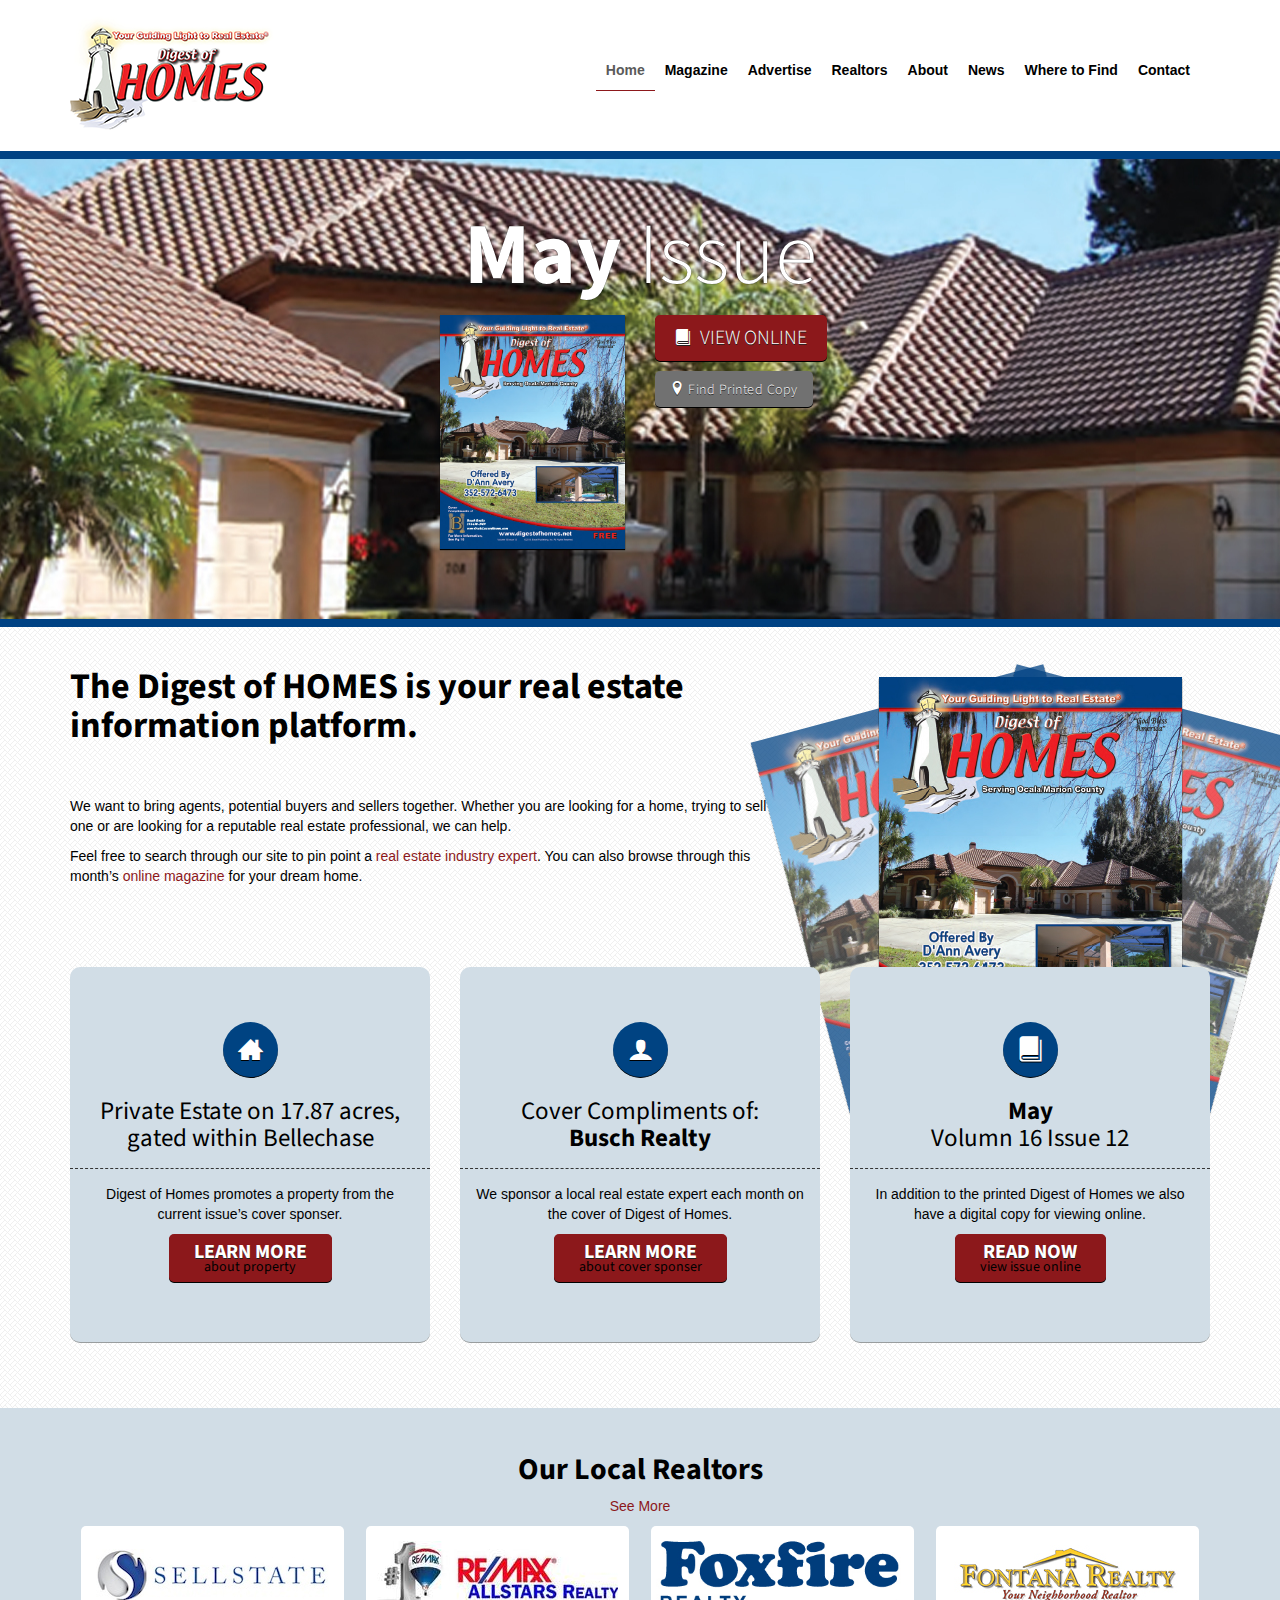
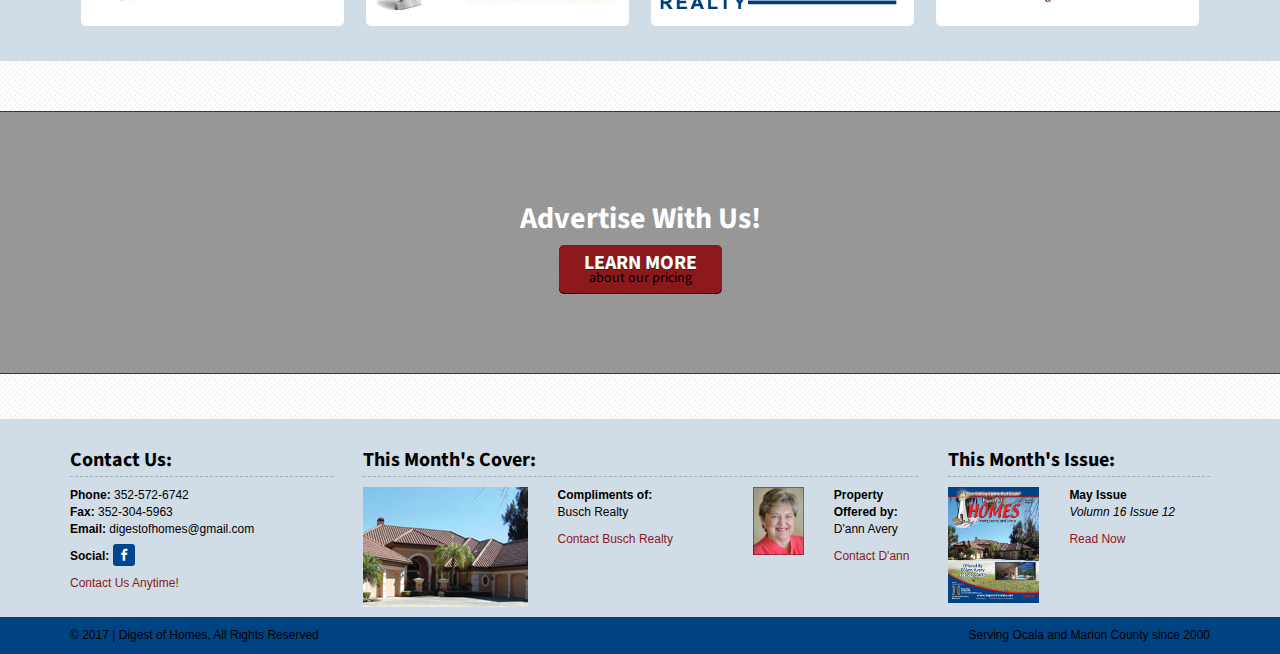
<file: index.html>
<!DOCTYPE html>
<html lang="en"><head>
<meta charset="utf-8"/>
<meta http-equiv="X-UA-Compatible" content="IE=edge"/>
<meta name="viewport" content="width=device-width, initial-scale=1"/><title>Welcome to Digest of Homes</title>
<!-- Bootstrap -->
<link rel="stylesheet" href="https://maxcdn.bootstrapcdn.com/bootstrap/3.3.7/css/bootstrap.min.css" integrity="sha384-BVYiiSIFeK1dGmJRAkycuHAHRg32OmUcww7on3RYdg4Va+PmSTsz/K68vbdEjh4u" crossorigin="anonymous">
<link rel="stylesheet" href="css/styles.css"></head>
<body> 
<header>
<div class="container">
<div class="row">
<div class="col-xs-12 col-md-4 logo"><a href="/"><img src="./img/digest-of-homes.png" alt="Digest of Homes"></a></div>
<div class="col-xs-12 col-md-8">
<nav class="navbar navbar-default">
<div class="navbar-header">
<button type="button" class="navbar-toggle collapsed" data-toggle="collapse" data-target="#bs-example-navbar-collapse-1" aria-expanded="false">
<span class="sr-only">Toggle navigation</span>
<span class="icon-bar"></span>
<span class="icon-bar"></span>
<span class="icon-bar"></span>
</button>
</div>
<div class="collapse navbar-collapse" id="bs-example-navbar-collapse-1">
<ul class="nav navbar-nav"><li class="active"><a href="./">Home</a></li>
<li class=""><a href="./magazine.html">Magazine</a></li>
<li class=""><a href="./advertise.html">Advertise</a></li>
<li class=""><a href="./realtors.html">Realtors</a></li>
<li class=""><a href="./about.html">About</a></li>
<li class=""><a href="./news.html">News</a></li>
<li class=""><a href="./where.html">Where to Find</a></li>
<li class=""><a href="./contact.html">Contact</a></li></ul>
</div>
</nav>
</div>
</div>
</div>
</header>
<div class="hero">
<div id="background" class="mouse-bg"></div>
<div class="container">
<div class="issue">
<h2>May <span>Issue</span></h2>
<div class="row">
<div class="col-xs-12 col-sm-6 cover">
<img src="./img/issue-v16-12.jpg" alt="Digest of Homes Volumn 16 Issue 12">
</div>
<div class="col-xs-12 col-sm-6 links">
<p><a href="./magazine.html" class="btn btn-primary"><span class="icon-book"></span> View Online</a></p>
<p><a href="./where.html" class="btn btn-default"><span class="icon-location"></span> Find Printed Copy</a></p>
</div>
</div>
</div>
</div>
</div>
<div class="mainContent">
<div class="container">
<div class="row">
<div class="col-xs-12 col-md-8">
<h1>The <strong>Digest of HOMES</strong> is your real estate information platform.</h1>
<p>We want to bring agents, potential buyers and sellers together. Whether you are looking for a home, trying to sell one or are looking for a reputable real estate professional, we can help.</p>
<p>Feel free to search through our site to pin point a <a href="./realtors.html">real estate industry expert</a>. You can also browse through this month’s <a href="./magazine.html">online magazine</a> for your dream home.</p>
</div>
<div class="col-xs-12 col-md-4">
<div id="magCovers" class="magCovers">
<a id="magCovers-link" class="magCovers-link"></a>
<img src="img/issue-v16-12.jpg" class="magCovers-thisMonth">
<img src="img/issue-v16-12.jpg" class="magCovers-lastMonth">
<img src="img/issue-v16-12.jpg" class="magCovers-pastMonth">
</div>
</div>
</div>
</div>
</div>
<div class="callouts">
<div class="container">
<div class="row">
<div class="col-xs-12 col-md-4">
<div class="callouts-box">
<span class="callouts-box-icons icon-home3"></span>
<h2>Private Estate on 17.87 acres, gated within Bellechase</h2>
<p>Digest of Homes promotes a property from the current issue’s cover sponser.</p>
<p><a href="#" class="btn btn-primary">Learn More<span class="btn-secondaryText">about property</span></a></p>
</div>
</div>
<div class="col-xs-12 col-md-4">
<div class="callouts-box">
<span class="callouts-box-icons icon-user"></span>
<h2>Cover Compliments of: <br><strong>Busch Realty</strong></h2>
<p>We sponsor a local real estate expert each month on the cover of Digest of Homes.</p>
<p><a href="#" class="btn btn-primary">Learn More<span class="btn-secondaryText">about cover sponser</span></a></p>
</div>
</div>
<div class="col-xs-12 col-md-4">
<div class="callouts-box">
<span class="callouts-box-icons icon-book"></span>
<h2><strong>May</strong><br>Volumn 16 Issue 12</h2>
<p>In addition to the printed Digest of Homes we also have a digital copy for viewing online.</p>
<p><a href="./magazine.html" class="btn btn-primary">Read Now<span class="btn-secondaryText">view issue online</span></a></p>
</div>
</div>
</div>
</div>
</div>
<div class="realtors">
<div class="container">
<h2>Our Local Realtors</h2>
<a href="./realtors.html">See More</a>
<div class="realtorLogos">
<a href="#"><img src="./img/sellstate-logo.jpg" alt="Sellstate"></a>
<a href="#"><img src="./img/Remax%20allstar.jpeg" alt="ReMax"></a>
<a href="#"><img src="./img/Foxfire.jpg" alt="Foxfire Realty"></a>
<a href="#"><img src="./img/fontana-realty-logo.jpg" alt="Fontana Realty"></a>
</div>
</div>
</div>
<div class="advertise">
<div class="container">
<h2>Advertise With Us!</h2>
<p><a href="./advertise.html" class="btn btn-primary">Learn More<span class="btn-secondaryText">about our pricing</span></a></p>
</div>
</div>
<footer><div class="container">
<div class="row footerInfo">
<div class="col-xs-12 col-md-3">
<h3>Contact Us:</h3>
<p>
<b>Phone:</b> 352-572-6742
<br>
<b>Fax:</b> 352-304-5963
<br>
<b>Email:</b> digestofhomes@gmail.com
</p>
<p>
<b>Social:</b>
<a href="#" class="icon-facebook"></a>
</p>
<p><a href="./contact.html">Contact Us Anytime!</a></p>
</div>
<div class="col-xs-12 col-md-6">
<h3>This Month's Cover:</h3>
<div class="row">
<div class="col-xs-12 col-md-4">
<div class="cover">
<img src="./img/footer-issue-cover.jpg" alt="This Month's Cover Property">
</div>
</div>
<div class="col-xs-12 col-md-4">
<p><b>Compliments of:</b>
<br>Busch Realty</p>
<p><a href="#">Contact Busch Realty</a></p>
</div>
<div class="col-xs-12 col-md-4">
<div class="row">
<div class="col-xs-12 col-md-5">
<img src="./img/dann.jpg" alt="D'ann Avery" class="img-responsive">
</div>
<div class="col-xs-12 col-md-7">
<p><b>Property Offered by:</b>
<br>D'ann Avery</p>
<p><a href="#">Contact D'ann</a></p>
</div>
</div>
</div>
</div>
</div>
<div class="col-xs-12 col-md-3">
<h3>This Month's Issue:</h3>
<div class="row">
<div class="col-xs-12 col-md-5">
<img src="./img/issue-v16-12.jpg" alt="Digest of Homes Volumn 16 Issue 12" class="img-responsive">
</div>
<div class="col-xs-12 col-md-7">
<p><b>May Issue</b>
<br><em>Volumn 16 Issue 12</em></p>
<p><a href="./magazine.html">Read Now</a></p>
</div>
</div>
</div>
</div>
</div>
<div class="footerBar">
<div class="container">
<div class="row">
<div class="col-xs-12 col-sm-6">
<p>&copy; 2017 | Digest of Homes, All Rights Reserved</p>
</div>
<div class="col-xs-12 col-sm-6">
<p>Serving Ocala and Marion County since 2000</p>
</div>
</div>
</div>
</div></footer><!-- jQuery (necessary for Bootstrap's JavaScript plugins) -->
<script src="https://ajax.googleapis.com/ajax/libs/jquery/1.12.4/jquery.min.js"></script>
<!-- Include all compiled plugins (below), or include individual files as needed -->
<script src="https://maxcdn.bootstrapcdn.com/bootstrap/3.3.7/js/bootstrap.min.js" integrity="sha384-Tc5IQib027qvyjSMfHjOMaLkfuWVxZxUPnCJA7l2mCWNIpG9mGCD8wGNIcPD7Txa" crossorigin="anonymous"></script>
<!-- Custome Scripts -->
<script src="js/scripts.js"></script></body>
</html>
</file>
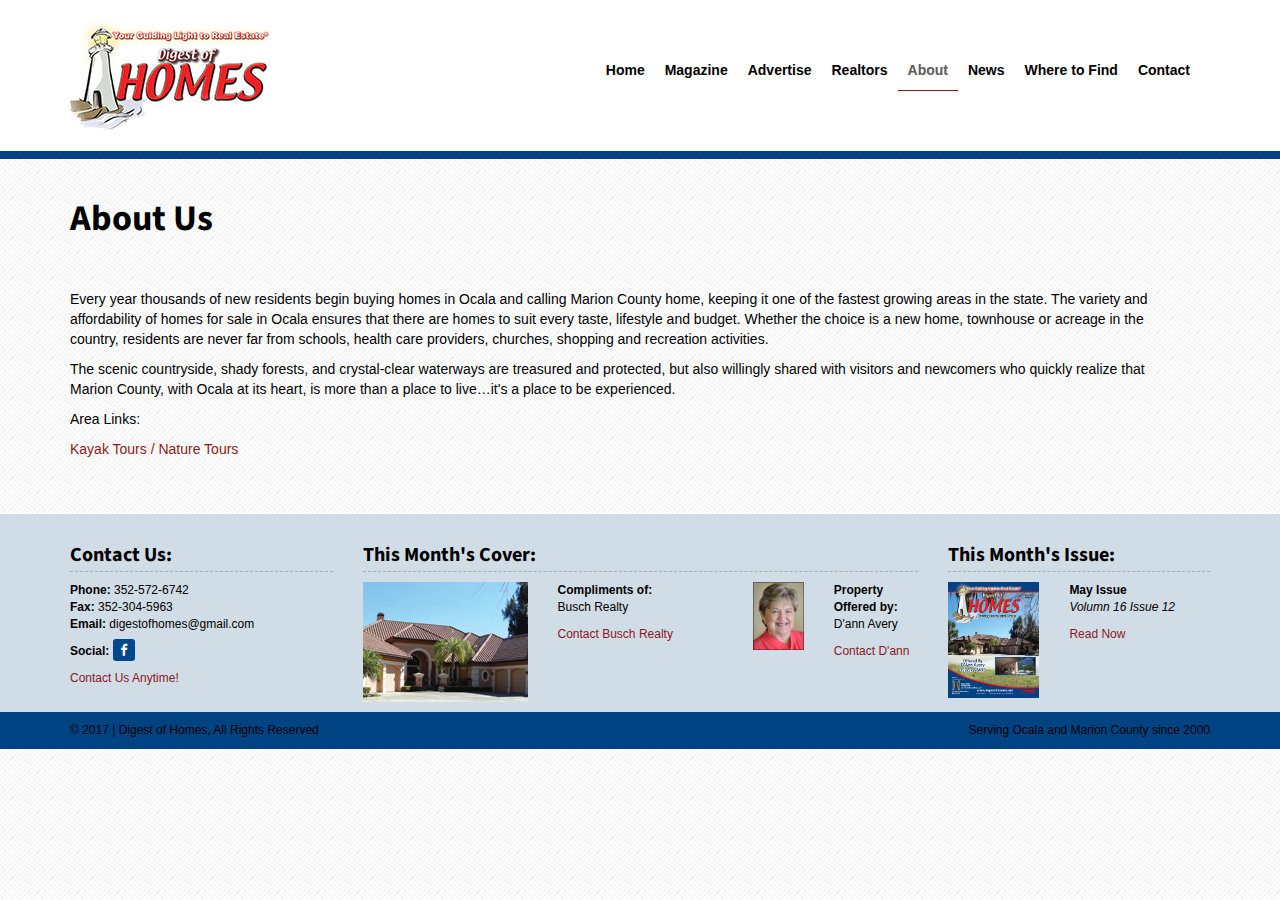
<file: about.html>
<!DOCTYPE html>
<html lang="en"><head>
<meta charset="utf-8"/>
<meta http-equiv="X-UA-Compatible" content="IE=edge"/>
<meta name="viewport" content="width=device-width, initial-scale=1"/><title>About Us | Digest of Homes</title>
<!-- Bootstrap -->
<link rel="stylesheet" href="https://maxcdn.bootstrapcdn.com/bootstrap/3.3.7/css/bootstrap.min.css" integrity="sha384-BVYiiSIFeK1dGmJRAkycuHAHRg32OmUcww7on3RYdg4Va+PmSTsz/K68vbdEjh4u" crossorigin="anonymous">
<link rel="stylesheet" href="css/styles.css"></head>
<body>
<header>
<div class="container">
<div class="row">
<div class="col-xs-12 col-md-4 logo"><a href="/"><img src="./img/digest-of-homes.png" alt="Digest of Homes"></a></div>
<div class="col-xs-12 col-md-8">
<nav class="navbar navbar-default">
<div class="navbar-header">
<button type="button" class="navbar-toggle collapsed" data-toggle="collapse" data-target="#bs-example-navbar-collapse-1" aria-expanded="false">
<span class="sr-only">Toggle navigation</span>
<span class="icon-bar"></span>
<span class="icon-bar"></span>
<span class="icon-bar"></span>
</button>
</div>
<div class="collapse navbar-collapse" id="bs-example-navbar-collapse-1">
<ul class="nav navbar-nav"><li class=""><a href="./">Home</a></li>
<li class=""><a href="./magazine.html">Magazine</a></li>
<li class=""><a href="./advertise.html">Advertise</a></li>
<li class=""><a href="./realtors.html">Realtors</a></li>
<li class="active"><a href="./about.html">About</a></li>
<li class=""><a href="./news.html">News</a></li>
<li class=""><a href="./where.html">Where to Find</a></li>
<li class=""><a href="./contact.html">Contact</a></li></ul>
</div>
</nav>
</div>
</div>
</div>
</header>
<div class="mainContent">
<div class="container">
<div class="row">
<div class="col-xs-12">
<h1>About Us</h1><p>Every year thousands of new residents begin buying homes in Ocala and calling Marion County home, keeping it one of the fastest growing areas in the state. The variety and affordability of homes for sale in Ocala ensures that there are homes to suit every taste, lifestyle and budget. Whether the choice is a new home, townhouse or acreage in the country, residents are never far from schools, health care providers, churches, shopping and recreation activities.</p>
<p>The scenic countryside, shady forests, and crystal-clear waterways are treasured and protected, but also willingly shared with visitors and newcomers who quickly realize that Marion County, with Ocala at its heart, is more than a place to live…it's a place to be experienced.</p>
<p>Area Links:</p>
<p><a href="http://www.discoverykayaktours.com" target="_blank">Kayak Tours / Nature Tours</a></p>
</div>
</div>
</div>
</div>
<footer><div class="container">
<div class="row footerInfo">
<div class="col-xs-12 col-md-3">
<h3>Contact Us:</h3>
<p>
<b>Phone:</b> 352-572-6742
<br>
<b>Fax:</b> 352-304-5963
<br>
<b>Email:</b> digestofhomes@gmail.com
</p>
<p>
<b>Social:</b>
<a href="#" class="icon-facebook"></a>
</p>
<p><a href="./contact.html">Contact Us Anytime!</a></p>
</div>
<div class="col-xs-12 col-md-6">
<h3>This Month's Cover:</h3>
<div class="row">
<div class="col-xs-12 col-md-4">
<div class="cover">
<img src="./img/footer-issue-cover.jpg" alt="This Month's Cover Property">
</div>
</div>
<div class="col-xs-12 col-md-4">
<p><b>Compliments of:</b>
<br>Busch Realty</p>
<p><a href="#">Contact Busch Realty</a></p>
</div>
<div class="col-xs-12 col-md-4">
<div class="row">
<div class="col-xs-12 col-md-5">
<img src="./img/dann.jpg" alt="D'ann Avery" class="img-responsive">
</div>
<div class="col-xs-12 col-md-7">
<p><b>Property Offered by:</b>
<br>D'ann Avery</p>
<p><a href="#">Contact D'ann</a></p>
</div>
</div>
</div>
</div>
</div>
<div class="col-xs-12 col-md-3">
<h3>This Month's Issue:</h3>
<div class="row">
<div class="col-xs-12 col-md-5">
<img src="./img/issue-v16-12.jpg" alt="Digest of Homes Volumn 16 Issue 12" class="img-responsive">
</div>
<div class="col-xs-12 col-md-7">
<p><b>May Issue</b>
<br><em>Volumn 16 Issue 12</em></p>
<p><a href="./magazine.html">Read Now</a></p>
</div>
</div>
</div>
</div>
</div>
<div class="footerBar">
<div class="container">
<div class="row">
<div class="col-xs-12 col-sm-6">
<p>&copy; 2017 | Digest of Homes, All Rights Reserved</p>
</div>
<div class="col-xs-12 col-sm-6">
<p>Serving Ocala and Marion County since 2000</p>
</div>
</div>
</div>
</div></footer><!-- jQuery (necessary for Bootstrap's JavaScript plugins) -->
<script src="https://ajax.googleapis.com/ajax/libs/jquery/1.12.4/jquery.min.js"></script>
<!-- Include all compiled plugins (below), or include individual files as needed -->
<script src="https://maxcdn.bootstrapcdn.com/bootstrap/3.3.7/js/bootstrap.min.js" integrity="sha384-Tc5IQib027qvyjSMfHjOMaLkfuWVxZxUPnCJA7l2mCWNIpG9mGCD8wGNIcPD7Txa" crossorigin="anonymous"></script>
<!-- Custome Scripts -->
<script src="js/scripts.js"></script></body>
</html>
</file>
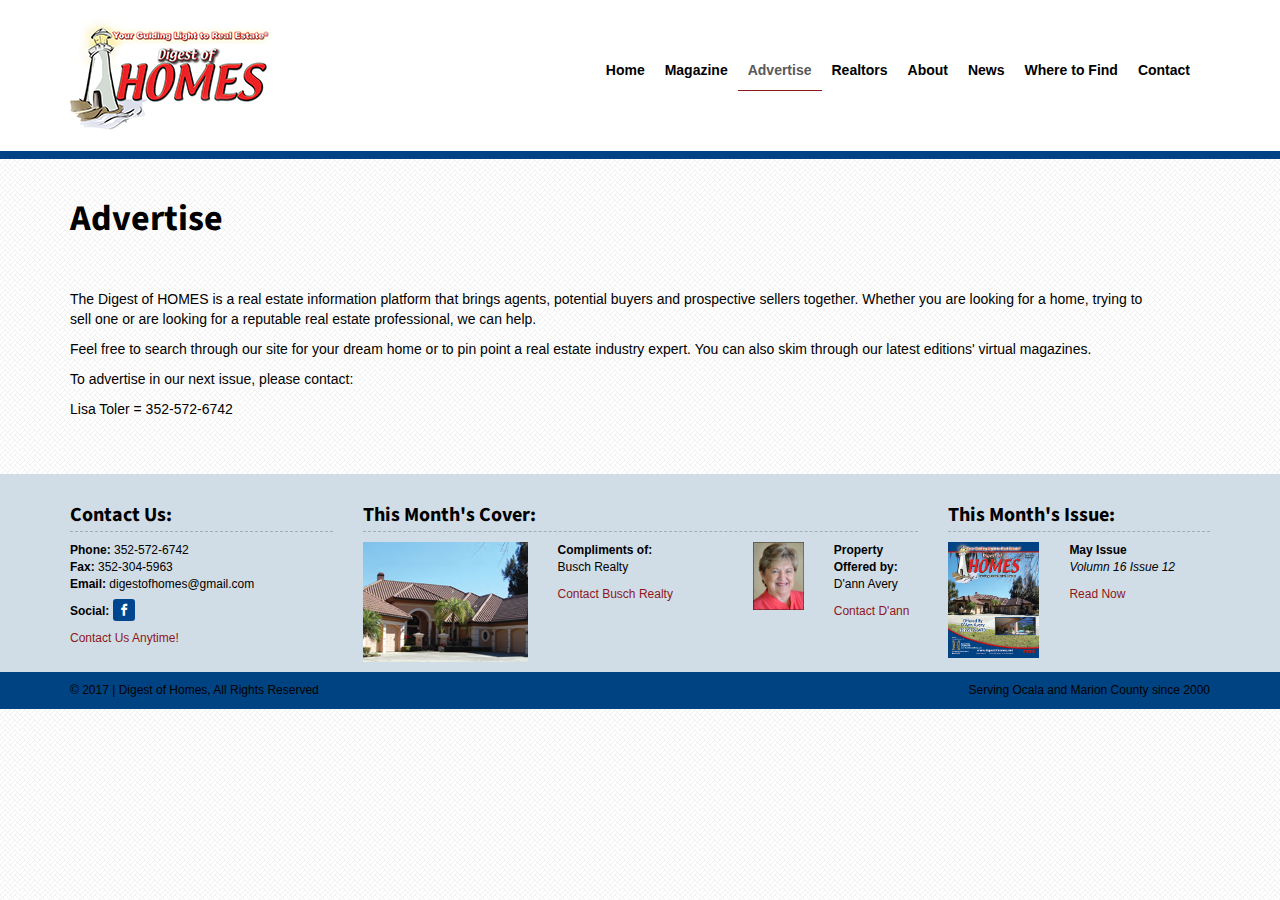
<file: advertise.html>
<!DOCTYPE html>
<html lang="en"><head>
<meta charset="utf-8"/>
<meta http-equiv="X-UA-Compatible" content="IE=edge"/>
<meta name="viewport" content="width=device-width, initial-scale=1"/><title>Advertise | Digest of Homes</title>
<!-- Bootstrap -->
<link rel="stylesheet" href="https://maxcdn.bootstrapcdn.com/bootstrap/3.3.7/css/bootstrap.min.css" integrity="sha384-BVYiiSIFeK1dGmJRAkycuHAHRg32OmUcww7on3RYdg4Va+PmSTsz/K68vbdEjh4u" crossorigin="anonymous">
<link rel="stylesheet" href="css/styles.css"></head>
<body>
<header>
<div class="container">
<div class="row">
<div class="col-xs-12 col-md-4 logo"><a href="/"><img src="./img/digest-of-homes.png" alt="Digest of Homes"></a></div>
<div class="col-xs-12 col-md-8">
<nav class="navbar navbar-default">
<div class="navbar-header">
<button type="button" class="navbar-toggle collapsed" data-toggle="collapse" data-target="#bs-example-navbar-collapse-1" aria-expanded="false">
<span class="sr-only">Toggle navigation</span>
<span class="icon-bar"></span>
<span class="icon-bar"></span>
<span class="icon-bar"></span>
</button>
</div>
<div class="collapse navbar-collapse" id="bs-example-navbar-collapse-1">
<ul class="nav navbar-nav"><li class=""><a href="./">Home</a></li>
<li class=""><a href="./magazine.html">Magazine</a></li>
<li class="active"><a href="./advertise.html">Advertise</a></li>
<li class=""><a href="./realtors.html">Realtors</a></li>
<li class=""><a href="./about.html">About</a></li>
<li class=""><a href="./news.html">News</a></li>
<li class=""><a href="./where.html">Where to Find</a></li>
<li class=""><a href="./contact.html">Contact</a></li></ul>
</div>
</nav>
</div>
</div>
</div>
</header>
<div class="mainContent">
<div class="container">
<div class="row">
<div class="col-xs-12">
<h1>Advertise</h1><p>The Digest of HOMES is a real estate information platform that brings agents, potential buyers and prospective sellers together. Whether you are looking for a home, trying to sell one or are looking for a reputable real estate professional, we can help.</p>
<p>Feel free to search through our site for your dream home or to pin point a real estate industry expert. You can also skim through our latest editions' virtual magazines.</p>
<p>To advertise in our next issue, please contact:</p>
<p>Lisa Toler  = 352-572-6742</p>
</div>
</div>
</div>
</div>
<footer><div class="container">
<div class="row footerInfo">
<div class="col-xs-12 col-md-3">
<h3>Contact Us:</h3>
<p>
<b>Phone:</b> 352-572-6742
<br>
<b>Fax:</b> 352-304-5963
<br>
<b>Email:</b> digestofhomes@gmail.com
</p>
<p>
<b>Social:</b>
<a href="#" class="icon-facebook"></a>
</p>
<p><a href="./contact.html">Contact Us Anytime!</a></p>
</div>
<div class="col-xs-12 col-md-6">
<h3>This Month's Cover:</h3>
<div class="row">
<div class="col-xs-12 col-md-4">
<div class="cover">
<img src="./img/footer-issue-cover.jpg" alt="This Month's Cover Property">
</div>
</div>
<div class="col-xs-12 col-md-4">
<p><b>Compliments of:</b>
<br>Busch Realty</p>
<p><a href="#">Contact Busch Realty</a></p>
</div>
<div class="col-xs-12 col-md-4">
<div class="row">
<div class="col-xs-12 col-md-5">
<img src="./img/dann.jpg" alt="D'ann Avery" class="img-responsive">
</div>
<div class="col-xs-12 col-md-7">
<p><b>Property Offered by:</b>
<br>D'ann Avery</p>
<p><a href="#">Contact D'ann</a></p>
</div>
</div>
</div>
</div>
</div>
<div class="col-xs-12 col-md-3">
<h3>This Month's Issue:</h3>
<div class="row">
<div class="col-xs-12 col-md-5">
<img src="./img/issue-v16-12.jpg" alt="Digest of Homes Volumn 16 Issue 12" class="img-responsive">
</div>
<div class="col-xs-12 col-md-7">
<p><b>May Issue</b>
<br><em>Volumn 16 Issue 12</em></p>
<p><a href="./magazine.html">Read Now</a></p>
</div>
</div>
</div>
</div>
</div>
<div class="footerBar">
<div class="container">
<div class="row">
<div class="col-xs-12 col-sm-6">
<p>&copy; 2017 | Digest of Homes, All Rights Reserved</p>
</div>
<div class="col-xs-12 col-sm-6">
<p>Serving Ocala and Marion County since 2000</p>
</div>
</div>
</div>
</div></footer><!-- jQuery (necessary for Bootstrap's JavaScript plugins) -->
<script src="https://ajax.googleapis.com/ajax/libs/jquery/1.12.4/jquery.min.js"></script>
<!-- Include all compiled plugins (below), or include individual files as needed -->
<script src="https://maxcdn.bootstrapcdn.com/bootstrap/3.3.7/js/bootstrap.min.js" integrity="sha384-Tc5IQib027qvyjSMfHjOMaLkfuWVxZxUPnCJA7l2mCWNIpG9mGCD8wGNIcPD7Txa" crossorigin="anonymous"></script>
<!-- Custome Scripts -->
<script src="js/scripts.js"></script></body>
</html>
</file>
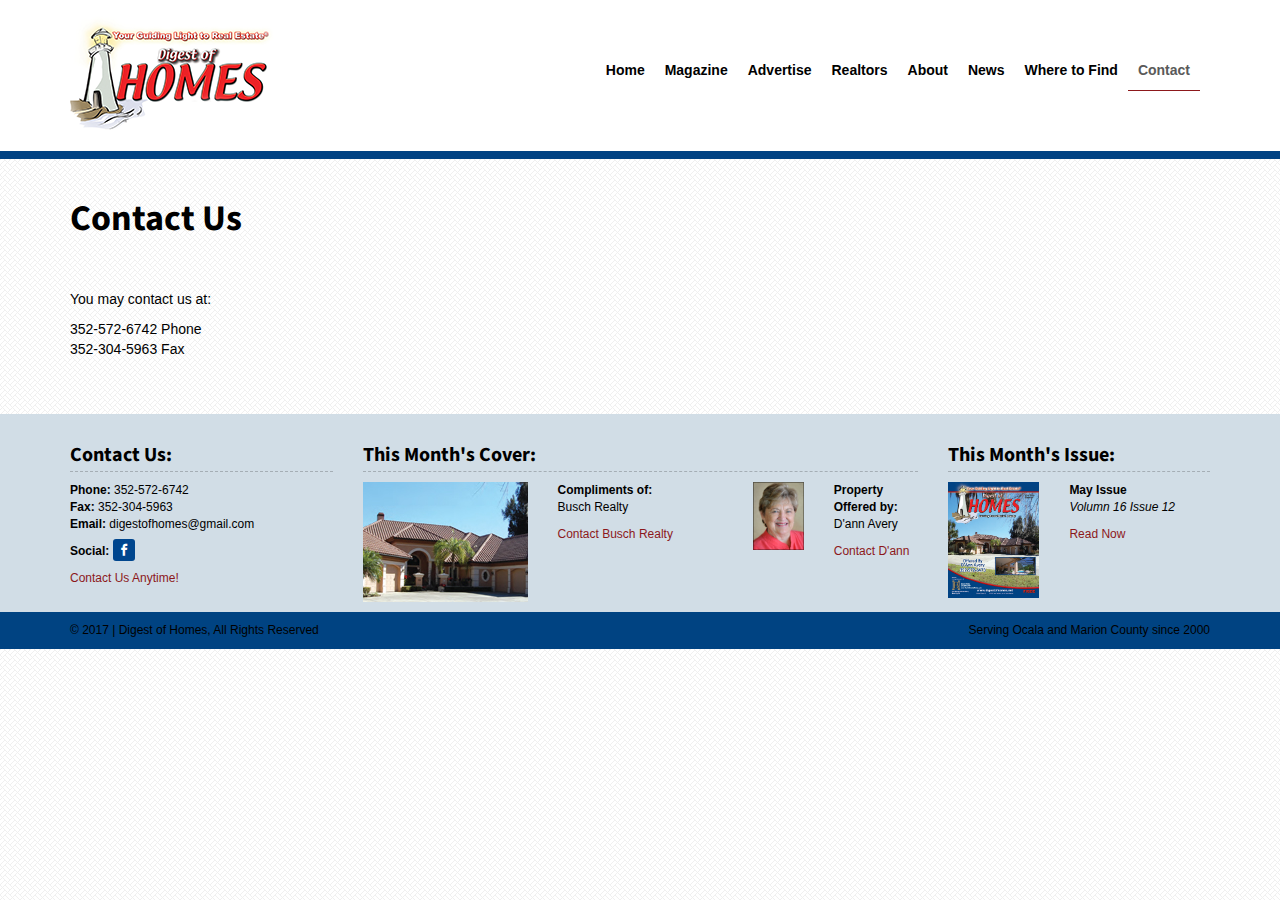
<file: contact.html>
<!DOCTYPE html>
<html lang="en"><head>
<meta charset="utf-8"/>
<meta http-equiv="X-UA-Compatible" content="IE=edge"/>
<meta name="viewport" content="width=device-width, initial-scale=1"/><title>Contact Us | Digest of Homes</title>
<!-- Bootstrap -->
<link rel="stylesheet" href="https://maxcdn.bootstrapcdn.com/bootstrap/3.3.7/css/bootstrap.min.css" integrity="sha384-BVYiiSIFeK1dGmJRAkycuHAHRg32OmUcww7on3RYdg4Va+PmSTsz/K68vbdEjh4u" crossorigin="anonymous">
<link rel="stylesheet" href="css/styles.css"></head>
<body>
<header>
<div class="container">
<div class="row">
<div class="col-xs-12 col-md-4 logo"><a href="/"><img src="./img/digest-of-homes.png" alt="Digest of Homes"></a></div>
<div class="col-xs-12 col-md-8">
<nav class="navbar navbar-default">
<div class="navbar-header">
<button type="button" class="navbar-toggle collapsed" data-toggle="collapse" data-target="#bs-example-navbar-collapse-1" aria-expanded="false">
<span class="sr-only">Toggle navigation</span>
<span class="icon-bar"></span>
<span class="icon-bar"></span>
<span class="icon-bar"></span>
</button>
</div>
<div class="collapse navbar-collapse" id="bs-example-navbar-collapse-1">
<ul class="nav navbar-nav"><li class=""><a href="./">Home</a></li>
<li class=""><a href="./magazine.html">Magazine</a></li>
<li class=""><a href="./advertise.html">Advertise</a></li>
<li class=""><a href="./realtors.html">Realtors</a></li>
<li class=""><a href="./about.html">About</a></li>
<li class=""><a href="./news.html">News</a></li>
<li class=""><a href="./where.html">Where to Find</a></li>
<li class="active"><a href="./contact.html">Contact</a></li></ul>
</div>
</nav>
</div>
</div>
</div>
</header>
<div class="mainContent">
<div class="container">
<div class="row">
<div class="col-xs-12">
<h1>Contact Us</h1><p>You may contact us at:</p>
<p>352-572-6742 Phone<br>352-304-5963 Fax</p>
</div>
</div>
</div>
</div>
<footer><div class="container">
<div class="row footerInfo">
<div class="col-xs-12 col-md-3">
<h3>Contact Us:</h3>
<p>
<b>Phone:</b> 352-572-6742
<br>
<b>Fax:</b> 352-304-5963
<br>
<b>Email:</b> digestofhomes@gmail.com
</p>
<p>
<b>Social:</b>
<a href="#" class="icon-facebook"></a>
</p>
<p><a href="./contact.html">Contact Us Anytime!</a></p>
</div>
<div class="col-xs-12 col-md-6">
<h3>This Month's Cover:</h3>
<div class="row">
<div class="col-xs-12 col-md-4">
<div class="cover">
<img src="./img/footer-issue-cover.jpg" alt="This Month's Cover Property">
</div>
</div>
<div class="col-xs-12 col-md-4">
<p><b>Compliments of:</b>
<br>Busch Realty</p>
<p><a href="#">Contact Busch Realty</a></p>
</div>
<div class="col-xs-12 col-md-4">
<div class="row">
<div class="col-xs-12 col-md-5">
<img src="./img/dann.jpg" alt="D'ann Avery" class="img-responsive">
</div>
<div class="col-xs-12 col-md-7">
<p><b>Property Offered by:</b>
<br>D'ann Avery</p>
<p><a href="#">Contact D'ann</a></p>
</div>
</div>
</div>
</div>
</div>
<div class="col-xs-12 col-md-3">
<h3>This Month's Issue:</h3>
<div class="row">
<div class="col-xs-12 col-md-5">
<img src="./img/issue-v16-12.jpg" alt="Digest of Homes Volumn 16 Issue 12" class="img-responsive">
</div>
<div class="col-xs-12 col-md-7">
<p><b>May Issue</b>
<br><em>Volumn 16 Issue 12</em></p>
<p><a href="./magazine.html">Read Now</a></p>
</div>
</div>
</div>
</div>
</div>
<div class="footerBar">
<div class="container">
<div class="row">
<div class="col-xs-12 col-sm-6">
<p>&copy; 2017 | Digest of Homes, All Rights Reserved</p>
</div>
<div class="col-xs-12 col-sm-6">
<p>Serving Ocala and Marion County since 2000</p>
</div>
</div>
</div>
</div></footer><!-- jQuery (necessary for Bootstrap's JavaScript plugins) -->
<script src="https://ajax.googleapis.com/ajax/libs/jquery/1.12.4/jquery.min.js"></script>
<!-- Include all compiled plugins (below), or include individual files as needed -->
<script src="https://maxcdn.bootstrapcdn.com/bootstrap/3.3.7/js/bootstrap.min.js" integrity="sha384-Tc5IQib027qvyjSMfHjOMaLkfuWVxZxUPnCJA7l2mCWNIpG9mGCD8wGNIcPD7Txa" crossorigin="anonymous"></script>
<!-- Custome Scripts -->
<script src="js/scripts.js"></script></body>
</html>
</file>
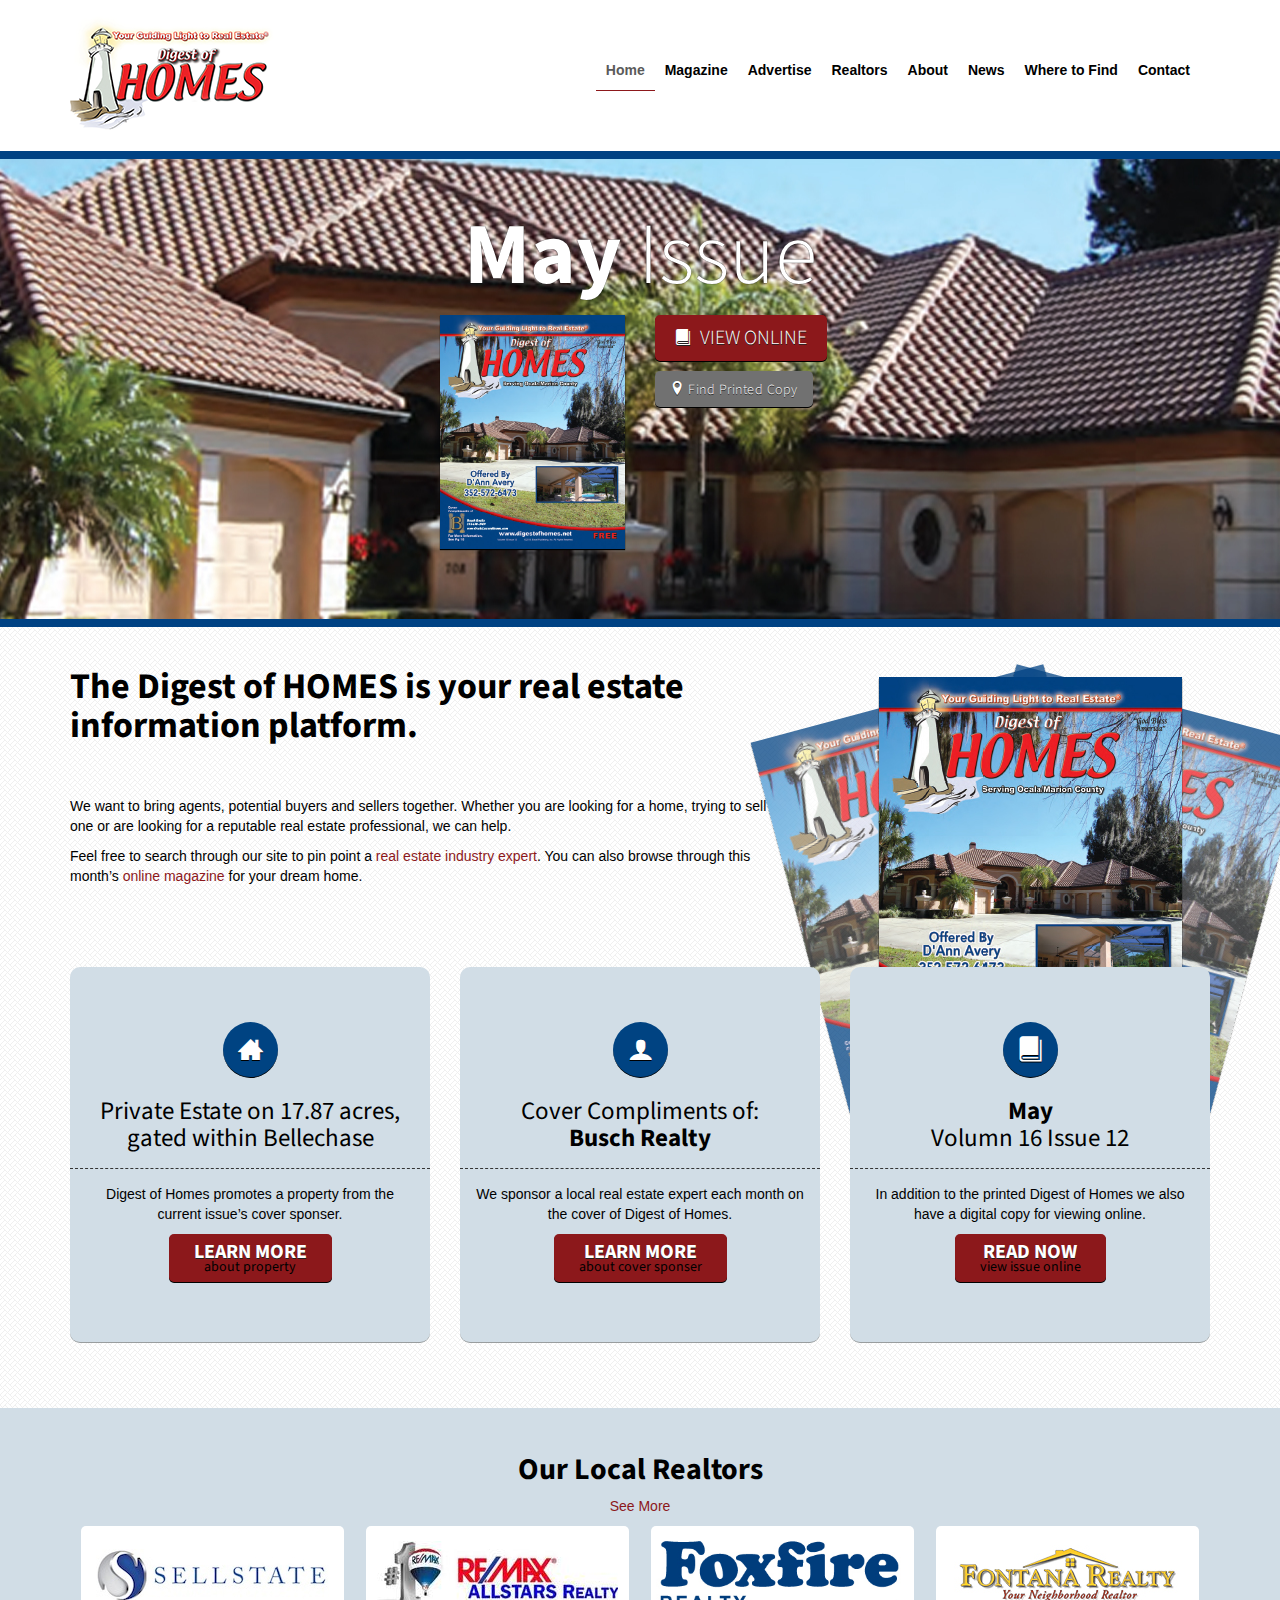
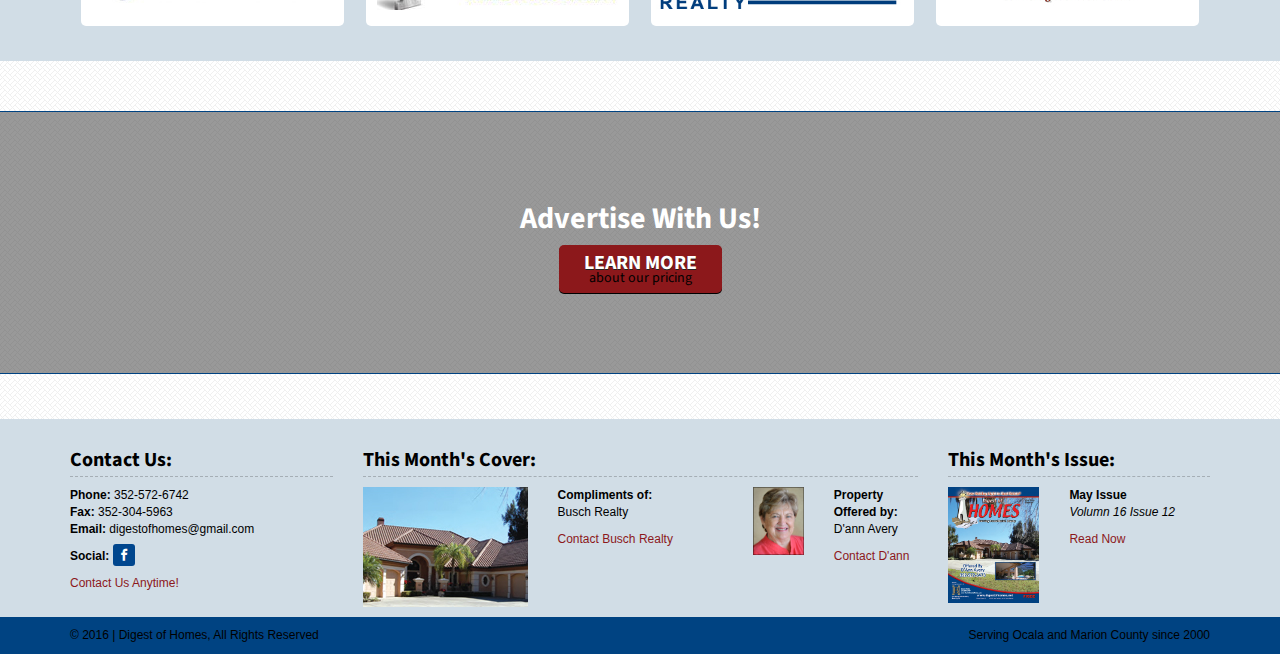
<file: index-original.html>
<!DOCTYPE html>
<html lang="en">

<head>
	<meta charset="utf-8">
	<meta http-equiv="X-UA-Compatible" content="IE=edge">
	<meta name="viewport" content="width=device-width, initial-scale=1">
	<!-- The above 3 meta tags *must* come first in the head; any other head content must come *after* these tags -->
	<title>Welcome to Digest of Homes</title>

	<!-- Bootstrap -->
	<link rel="stylesheet" href="https://maxcdn.bootstrapcdn.com/bootstrap/3.3.7/css/bootstrap.min.css" integrity="sha384-BVYiiSIFeK1dGmJRAkycuHAHRg32OmUcww7on3RYdg4Va+PmSTsz/K68vbdEjh4u" crossorigin="anonymous">

	<link rel="stylesheet" href="css/styles.css">

</head>

<body>

	<header>
		<div class="container">
			<div class="row">
				<div class="col-xs-12 col-md-4 logo">
					<a href="/"><img src="./img/digest-of-homes.png" alt="Digest of Homes"></a>
				</div>
				<div class="col-xs-12 col-md-8">
					<nav class="navbar navbar-default">
				
						<div class="navbar-header">
							<button type="button" class="navbar-toggle collapsed" data-toggle="collapse" data-target="#bs-example-navbar-collapse-1" aria-expanded="false">
								<span class="sr-only">Toggle navigation</span>
								<span class="icon-bar"></span>
								<span class="icon-bar"></span>
								<span class="icon-bar"></span>
							</button>
						</div>
				
						<div class="collapse navbar-collapse" id="bs-example-navbar-collapse-1">
				
							<ul class="nav navbar-nav">
								<li class="active"><a href="#">Home</a></li>
								<li><a href="#">Magazine</a></li>
								<li><a href="#">Advertise</a></li>
								<li><a href="#">Realtors</a></li>
								<li><a href="#">About</a></li>
								<li><a href="#">News</a></li>
								<li><a href="#">Where to Find</a></li>
								<li><a href="#">Contact</a></li>
							</ul>
				
						</div>
					</nav>
				</div>
			</div>
		</div>
	</header>


	<div class="hero">
		<div id="background" class="mouse-bg"></div>
		<div class="container">
			<div class="issue">
				<h2>May <span>Issue</span></h2>
				<div class="row">
					<div class="col-xs-12 col-sm-6 cover">
						<img src="./img/issue-v16-12.jpg" alt="Digest of Homes Volumn 16 Issue 12">
					</div>
					<div class="col-xs-12 col-sm-6 links">
						<p><a href="./magazine" class="btn btn-primary"><span class="icon-book"></span> View Online</a></p>
						<p><a href="./where-to-find" class="btn btn-default"><span class="icon-location"></span> Find Printed Copy</a></p>
					</div>
				</div>
			</div>
		</div>
	</div>

	<div class="mainContent">
		<div class="container">
			<div class="row">
				<div class="col-xs-12 col-md-8">
					<h1>The <strong>Digest of HOMES</strong> is your real estate information platform.</h1>
					<p>We want to bring agents, potential buyers and sellers together. Whether you are looking for a home, trying to sell one or are looking for a reputable real estate professional, we can help.</p>
					<p>Feel free to search through our site to pin point a <a href="./realtors">real estate industry expert</a>. You can also browse through this month’s <a href="./magazine">online magazine</a> for your dream home.</p>
				</div>
				<div class="col-xs-12 col-md-4">
					<div id="magCovers" class="magCovers">
						<a id="magCovers-link" class="magCovers-link"></a>
						<img src="img/issue-v16-12.jpg" class="magCovers-thisMonth">
						<img src="img/issue-v16-12.jpg" class="magCovers-lastMonth">
						<img src="img/issue-v16-12.jpg" class="magCovers-pastMonth">
					</div>
				</div>
			</div>
		</div>
	</div>

	<div class="callouts">
		<div class="container">
			<div class="row">
				<div class="col-xs-12 col-md-4">
					<div class="callouts-box">
						<span class="callouts-box-icons icon-home3"></span>
						<h2>Private Estate on 17.87 acres, gated within Bellechase</h2>
						<p>Digest of Homes promotes a property from the current issue’s cover sponser.</p>
						<p><a href="#" class="btn btn-primary">Learn More<span class="btn-secondaryText">about property</span></a></p>
					</div>
				</div>
				<div class="col-xs-12 col-md-4">
					<div class="callouts-box">
						<span class="callouts-box-icons icon-user"></span>
						<h2>Cover Compliments of: <br><strong>Busch Realty</strong></h2>
						<p>We sponsor a local real estate expert each month on the cover of Digest of Homes.</p>
						<p><a href="#" class="btn btn-primary">Learn More<span class="btn-secondaryText">about cover sponser</span></a></p>
					</div>
				</div>
				<div class="col-xs-12 col-md-4">
					<div class="callouts-box">
						<span class="callouts-box-icons icon-book"></span>
						<h2><strong>May</strong><br>Volumn 16 Issue 12</h2>
						<p>In addition to the printed Digest of Homes we also have a digital copy for viewing online.</p>
						<p><a href="./magazine" class="btn btn-primary">Read Now<span class="btn-secondaryText">view issue online</span></a></p>
					</div>
				</div>
			</div>
		</div>
	</div>

	<div class="realtors">
		<div class="container">
			<h2>Our Local Realtors</h2>
			<a href="./realtors">See More</a>
			<div class="realtorLogos">
				<a href="#"><img src="./img/sellstate-logo.jpg" alt="Sellstate"></a>
				<a href="#"><img src="./img/Remax%20allstar.jpeg" alt="ReMax"></a>
				<a href="#"><img src="./img/Foxfire.jpg" alt="Foxfire Realty"></a>
				<a href="#"><img src="./img/fontana-realty-logo.jpg" alt="Fontana Realty"></a>
			</div>
		</div>
	</div>

	<div class="advertise">
		<div class="container">
			<h2>Advertise With Us!</h2>
			<p><a href="./advertise" class="btn btn-primary">Learn More<span class="btn-secondaryText">about our pricing</span></a></p>
		</div>
	</div>

	<footer>
		<div class="container">
			<div class="row footerInfo">
				<div class="col-xs-12 col-md-3">
					<h3>Contact Us:</h3>
					<p>
						<b>Phone:</b> 352-572-6742
						<br>
						<b>Fax:</b> 352-304-5963
						<br>
						<b>Email:</b> digestofhomes@gmail.com
					</p>
					<p>
						<b>Social:</b>
						<a href="#" class="icon-facebook"></a>
					</p>
					<p><a href="./contact">Contact Us Anytime!</a></p>
				</div>
				<div class="col-xs-12 col-md-6">
					<h3>This Month's Cover:</h3>
					<div class="row">
						<div class="col-xs-12 col-md-4">
							<div class="cover">
								<img src="./img/footer-issue-cover.jpg" alt="This Month's Cover Property">
							</div>
						</div>
						<div class="col-xs-12 col-md-4">
							<p><b>Compliments of:</b>
								<br>Busch Realty</p>
							<p><a href="#">Contact Busch Realty</a></p>
						</div>
						<div class="col-xs-12 col-md-4">
							<div class="row">
								<div class="col-xs-12 col-md-5">
									<img src="./img/dann.jpg" alt="D'ann Avery" class="img-responsive">
								</div>
								<div class="col-xs-12 col-md-7">
									<p><b>Property Offered by:</b>
										<br>D'ann Avery</p>
									<p><a href="#">Contact D'ann</a></p>
								</div>
							</div>
						</div>
					</div>
				</div>
				<div class="col-xs-12 col-md-3">
					<h3>This Month's Issue:</h3>
					<div class="row">
						<div class="col-xs-12 col-md-5">
							<img src="./img/issue-v16-12.jpg" alt="Digest of Homes Volumn 16 Issue 12" class="img-responsive">
						</div>
						<div class="col-xs-12 col-md-7">
							<p><b>May Issue</b>
								<br><em>Volumn 16 Issue 12</em></p>
							<p><a href="./magazine">Read Now</a></p>
						</div>
					</div>
				</div>
			</div>
		</div>
		<div class="footerBar">
			<div class="container">
				<div class="row">
					<div class="col-xs-12 col-sm-6">
						<p>&copy; 2016 | Digest of Homes, All Rights Reserved</p>
					</div>
					<div class="col-xs-12 col-sm-6">
						<p>Serving Ocala and Marion County since 2000</p>
					</div>
				</div>
			</div>
		</div>
	</footer>

	<!-- jQuery (necessary for Bootstrap's JavaScript plugins) -->
	<script src="https://ajax.googleapis.com/ajax/libs/jquery/1.12.4/jquery.min.js"></script>
	
	<!-- Include all compiled plugins (below), or include individual files as needed -->
	<script src="https://maxcdn.bootstrapcdn.com/bootstrap/3.3.7/js/bootstrap.min.js" integrity="sha384-Tc5IQib027qvyjSMfHjOMaLkfuWVxZxUPnCJA7l2mCWNIpG9mGCD8wGNIcPD7Txa" crossorigin="anonymous"></script>

	<!-- Custome Scripts -->
	<script src="js/scripts.js"></script>

</body>

</html>
</file>
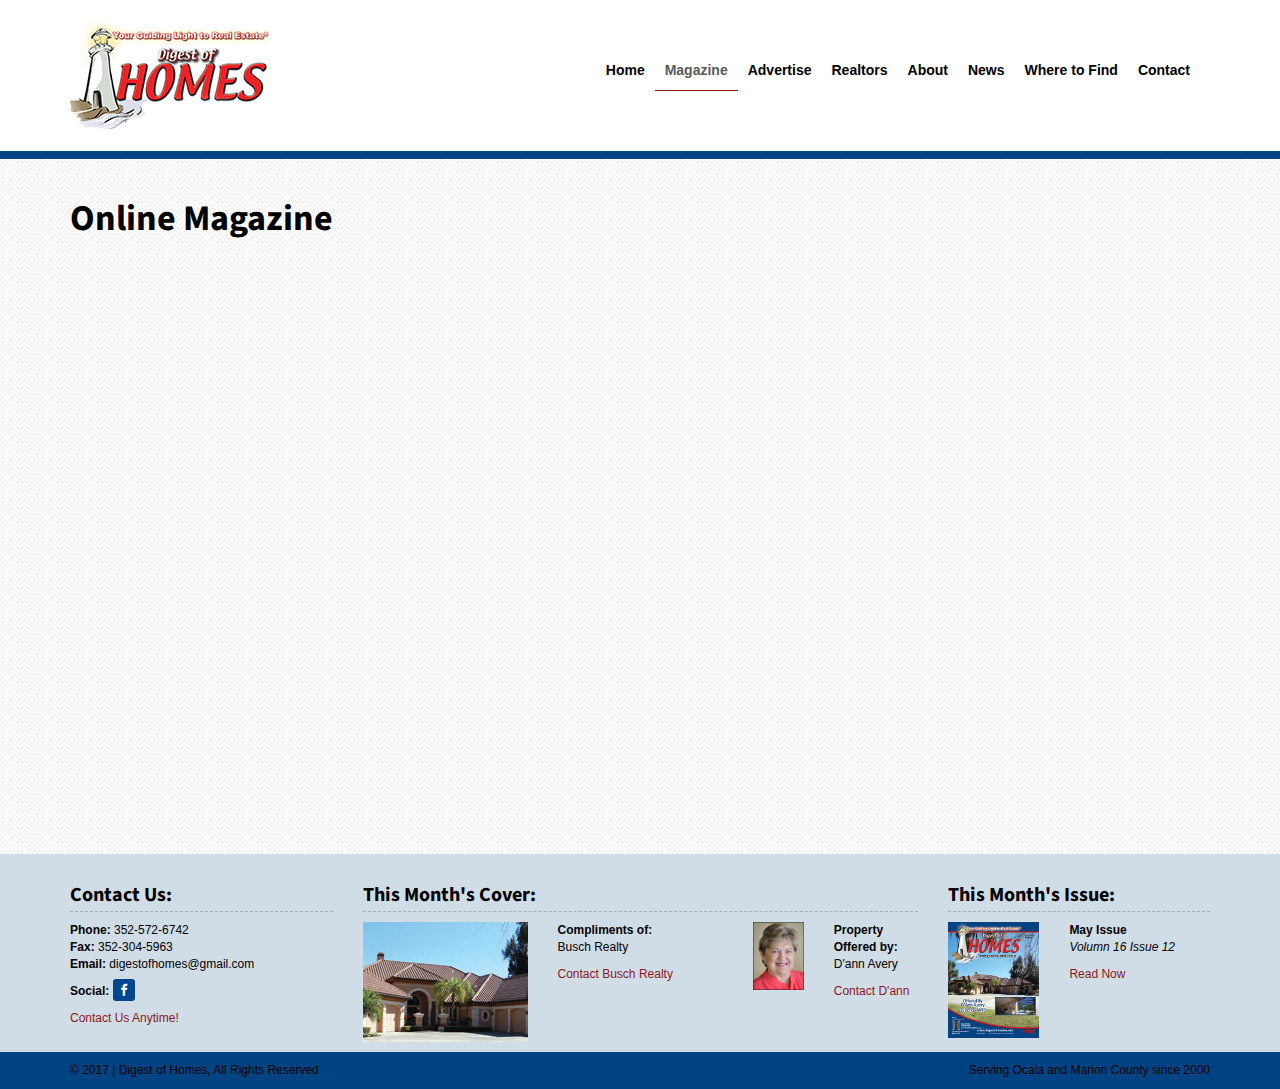
<file: magazine.html>
<!DOCTYPE html>
<html lang="en"><head>
<meta charset="utf-8"/>
<meta http-equiv="X-UA-Compatible" content="IE=edge"/>
<meta name="viewport" content="width=device-width, initial-scale=1"/><title>Online Magazine | Digest of Homes</title>
<!-- Bootstrap -->
<link rel="stylesheet" href="https://maxcdn.bootstrapcdn.com/bootstrap/3.3.7/css/bootstrap.min.css" integrity="sha384-BVYiiSIFeK1dGmJRAkycuHAHRg32OmUcww7on3RYdg4Va+PmSTsz/K68vbdEjh4u" crossorigin="anonymous">
<link rel="stylesheet" href="css/styles.css"></head>
<body>
<header>
<div class="container">
<div class="row">
<div class="col-xs-12 col-md-4 logo"><a href="/"><img src="./img/digest-of-homes.png" alt="Digest of Homes"></a></div>
<div class="col-xs-12 col-md-8">
<nav class="navbar navbar-default">
<div class="navbar-header">
<button type="button" class="navbar-toggle collapsed" data-toggle="collapse" data-target="#bs-example-navbar-collapse-1" aria-expanded="false">
<span class="sr-only">Toggle navigation</span>
<span class="icon-bar"></span>
<span class="icon-bar"></span>
<span class="icon-bar"></span>
</button>
</div>
<div class="collapse navbar-collapse" id="bs-example-navbar-collapse-1">
<ul class="nav navbar-nav"><li class=""><a href="./">Home</a></li>
<li class="active"><a href="./magazine.html">Magazine</a></li>
<li class=""><a href="./advertise.html">Advertise</a></li>
<li class=""><a href="./realtors.html">Realtors</a></li>
<li class=""><a href="./about.html">About</a></li>
<li class=""><a href="./news.html">News</a></li>
<li class=""><a href="./where.html">Where to Find</a></li>
<li class=""><a href="./contact.html">Contact</a></li></ul>
</div>
</nav>
</div>
</div>
</div>
</header>
<div class="mainContent">
<div class="container">
<div class="row">
<div class="col-xs-12">
<h1>Online Magazine</h1><div data-configid="20963975/47051280" style="width:100%; height:500px;" class="issuuembed"></div>
<script type="text/javascript" src="//e.issuu.com/embed.js" async="true"></script>
<br>
</div>
</div>
</div>
</div>
<footer><div class="container">
<div class="row footerInfo">
<div class="col-xs-12 col-md-3">
<h3>Contact Us:</h3>
<p>
<b>Phone:</b> 352-572-6742
<br>
<b>Fax:</b> 352-304-5963
<br>
<b>Email:</b> digestofhomes@gmail.com
</p>
<p>
<b>Social:</b>
<a href="#" class="icon-facebook"></a>
</p>
<p><a href="./contact.html">Contact Us Anytime!</a></p>
</div>
<div class="col-xs-12 col-md-6">
<h3>This Month's Cover:</h3>
<div class="row">
<div class="col-xs-12 col-md-4">
<div class="cover">
<img src="./img/footer-issue-cover.jpg" alt="This Month's Cover Property">
</div>
</div>
<div class="col-xs-12 col-md-4">
<p><b>Compliments of:</b>
<br>Busch Realty</p>
<p><a href="#">Contact Busch Realty</a></p>
</div>
<div class="col-xs-12 col-md-4">
<div class="row">
<div class="col-xs-12 col-md-5">
<img src="./img/dann.jpg" alt="D'ann Avery" class="img-responsive">
</div>
<div class="col-xs-12 col-md-7">
<p><b>Property Offered by:</b>
<br>D'ann Avery</p>
<p><a href="#">Contact D'ann</a></p>
</div>
</div>
</div>
</div>
</div>
<div class="col-xs-12 col-md-3">
<h3>This Month's Issue:</h3>
<div class="row">
<div class="col-xs-12 col-md-5">
<img src="./img/issue-v16-12.jpg" alt="Digest of Homes Volumn 16 Issue 12" class="img-responsive">
</div>
<div class="col-xs-12 col-md-7">
<p><b>May Issue</b>
<br><em>Volumn 16 Issue 12</em></p>
<p><a href="./magazine.html">Read Now</a></p>
</div>
</div>
</div>
</div>
</div>
<div class="footerBar">
<div class="container">
<div class="row">
<div class="col-xs-12 col-sm-6">
<p>&copy; 2017 | Digest of Homes, All Rights Reserved</p>
</div>
<div class="col-xs-12 col-sm-6">
<p>Serving Ocala and Marion County since 2000</p>
</div>
</div>
</div>
</div></footer><!-- jQuery (necessary for Bootstrap's JavaScript plugins) -->
<script src="https://ajax.googleapis.com/ajax/libs/jquery/1.12.4/jquery.min.js"></script>
<!-- Include all compiled plugins (below), or include individual files as needed -->
<script src="https://maxcdn.bootstrapcdn.com/bootstrap/3.3.7/js/bootstrap.min.js" integrity="sha384-Tc5IQib027qvyjSMfHjOMaLkfuWVxZxUPnCJA7l2mCWNIpG9mGCD8wGNIcPD7Txa" crossorigin="anonymous"></script>
<!-- Custome Scripts -->
<script src="js/scripts.js"></script></body>
</html>
</file>
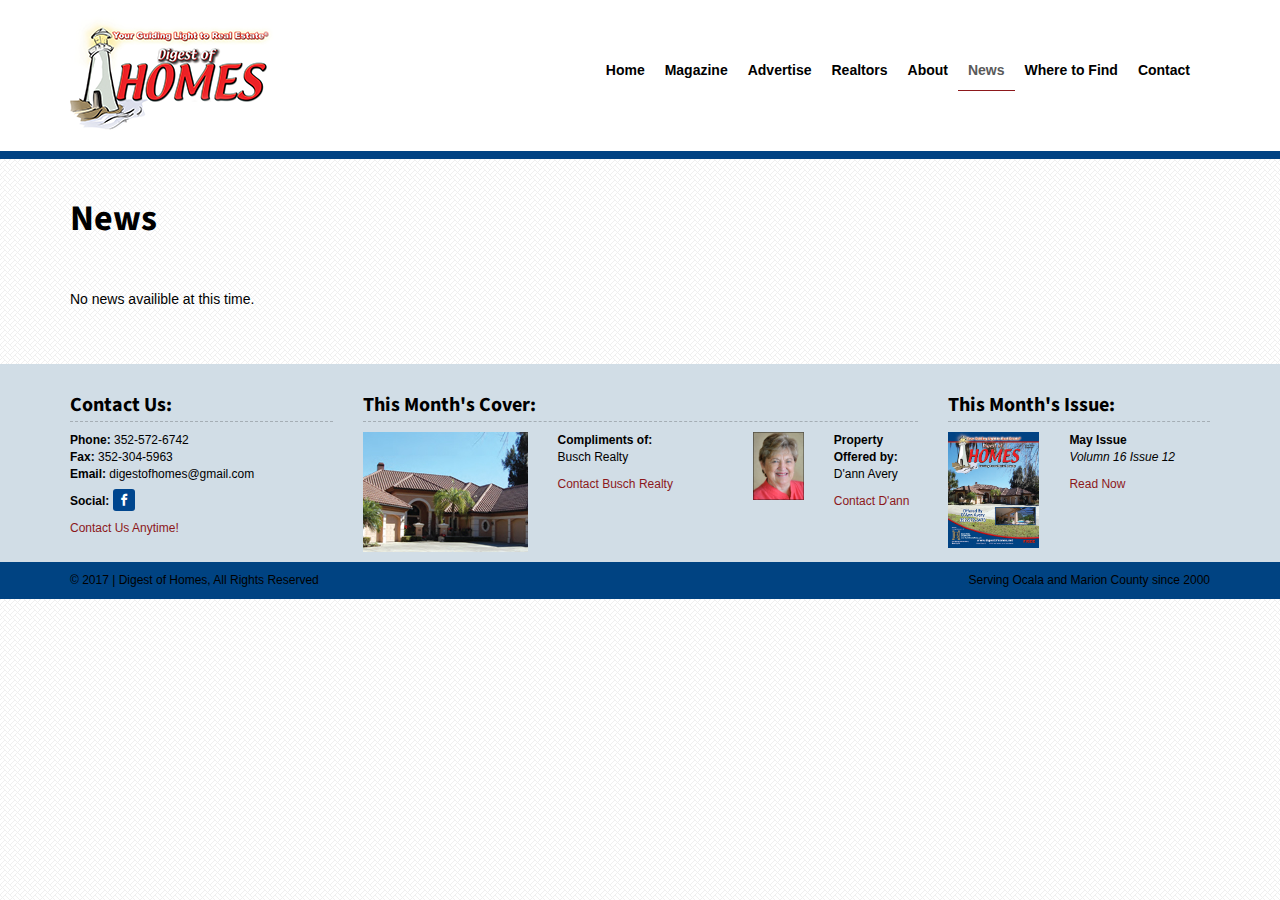
<file: news.html>
<!DOCTYPE html>
<html lang="en"><head>
<meta charset="utf-8"/>
<meta http-equiv="X-UA-Compatible" content="IE=edge"/>
<meta name="viewport" content="width=device-width, initial-scale=1"/><title>News | Digest of Homes</title>
<!-- Bootstrap -->
<link rel="stylesheet" href="https://maxcdn.bootstrapcdn.com/bootstrap/3.3.7/css/bootstrap.min.css" integrity="sha384-BVYiiSIFeK1dGmJRAkycuHAHRg32OmUcww7on3RYdg4Va+PmSTsz/K68vbdEjh4u" crossorigin="anonymous">
<link rel="stylesheet" href="css/styles.css"></head>
<body>
<header>
<div class="container">
<div class="row">
<div class="col-xs-12 col-md-4 logo"><a href="/"><img src="./img/digest-of-homes.png" alt="Digest of Homes"></a></div>
<div class="col-xs-12 col-md-8">
<nav class="navbar navbar-default">
<div class="navbar-header">
<button type="button" class="navbar-toggle collapsed" data-toggle="collapse" data-target="#bs-example-navbar-collapse-1" aria-expanded="false">
<span class="sr-only">Toggle navigation</span>
<span class="icon-bar"></span>
<span class="icon-bar"></span>
<span class="icon-bar"></span>
</button>
</div>
<div class="collapse navbar-collapse" id="bs-example-navbar-collapse-1">
<ul class="nav navbar-nav"><li class=""><a href="./">Home</a></li>
<li class=""><a href="./magazine.html">Magazine</a></li>
<li class=""><a href="./advertise.html">Advertise</a></li>
<li class=""><a href="./realtors.html">Realtors</a></li>
<li class=""><a href="./about.html">About</a></li>
<li class="active"><a href="./news.html">News</a></li>
<li class=""><a href="./where.html">Where to Find</a></li>
<li class=""><a href="./contact.html">Contact</a></li></ul>
</div>
</nav>
</div>
</div>
</div>
</header>
<div class="mainContent">
<div class="container">
<div class="row">
<div class="col-xs-12">
<h1>News</h1><p>No news availible at this time.</p>
</div>
</div>
</div>
</div>
<footer><div class="container">
<div class="row footerInfo">
<div class="col-xs-12 col-md-3">
<h3>Contact Us:</h3>
<p>
<b>Phone:</b> 352-572-6742
<br>
<b>Fax:</b> 352-304-5963
<br>
<b>Email:</b> digestofhomes@gmail.com
</p>
<p>
<b>Social:</b>
<a href="#" class="icon-facebook"></a>
</p>
<p><a href="./contact.html">Contact Us Anytime!</a></p>
</div>
<div class="col-xs-12 col-md-6">
<h3>This Month's Cover:</h3>
<div class="row">
<div class="col-xs-12 col-md-4">
<div class="cover">
<img src="./img/footer-issue-cover.jpg" alt="This Month's Cover Property">
</div>
</div>
<div class="col-xs-12 col-md-4">
<p><b>Compliments of:</b>
<br>Busch Realty</p>
<p><a href="#">Contact Busch Realty</a></p>
</div>
<div class="col-xs-12 col-md-4">
<div class="row">
<div class="col-xs-12 col-md-5">
<img src="./img/dann.jpg" alt="D'ann Avery" class="img-responsive">
</div>
<div class="col-xs-12 col-md-7">
<p><b>Property Offered by:</b>
<br>D'ann Avery</p>
<p><a href="#">Contact D'ann</a></p>
</div>
</div>
</div>
</div>
</div>
<div class="col-xs-12 col-md-3">
<h3>This Month's Issue:</h3>
<div class="row">
<div class="col-xs-12 col-md-5">
<img src="./img/issue-v16-12.jpg" alt="Digest of Homes Volumn 16 Issue 12" class="img-responsive">
</div>
<div class="col-xs-12 col-md-7">
<p><b>May Issue</b>
<br><em>Volumn 16 Issue 12</em></p>
<p><a href="./magazine.html">Read Now</a></p>
</div>
</div>
</div>
</div>
</div>
<div class="footerBar">
<div class="container">
<div class="row">
<div class="col-xs-12 col-sm-6">
<p>&copy; 2017 | Digest of Homes, All Rights Reserved</p>
</div>
<div class="col-xs-12 col-sm-6">
<p>Serving Ocala and Marion County since 2000</p>
</div>
</div>
</div>
</div></footer><!-- jQuery (necessary for Bootstrap's JavaScript plugins) -->
<script src="https://ajax.googleapis.com/ajax/libs/jquery/1.12.4/jquery.min.js"></script>
<!-- Include all compiled plugins (below), or include individual files as needed -->
<script src="https://maxcdn.bootstrapcdn.com/bootstrap/3.3.7/js/bootstrap.min.js" integrity="sha384-Tc5IQib027qvyjSMfHjOMaLkfuWVxZxUPnCJA7l2mCWNIpG9mGCD8wGNIcPD7Txa" crossorigin="anonymous"></script>
<!-- Custome Scripts -->
<script src="js/scripts.js"></script></body>
</html>
</file>
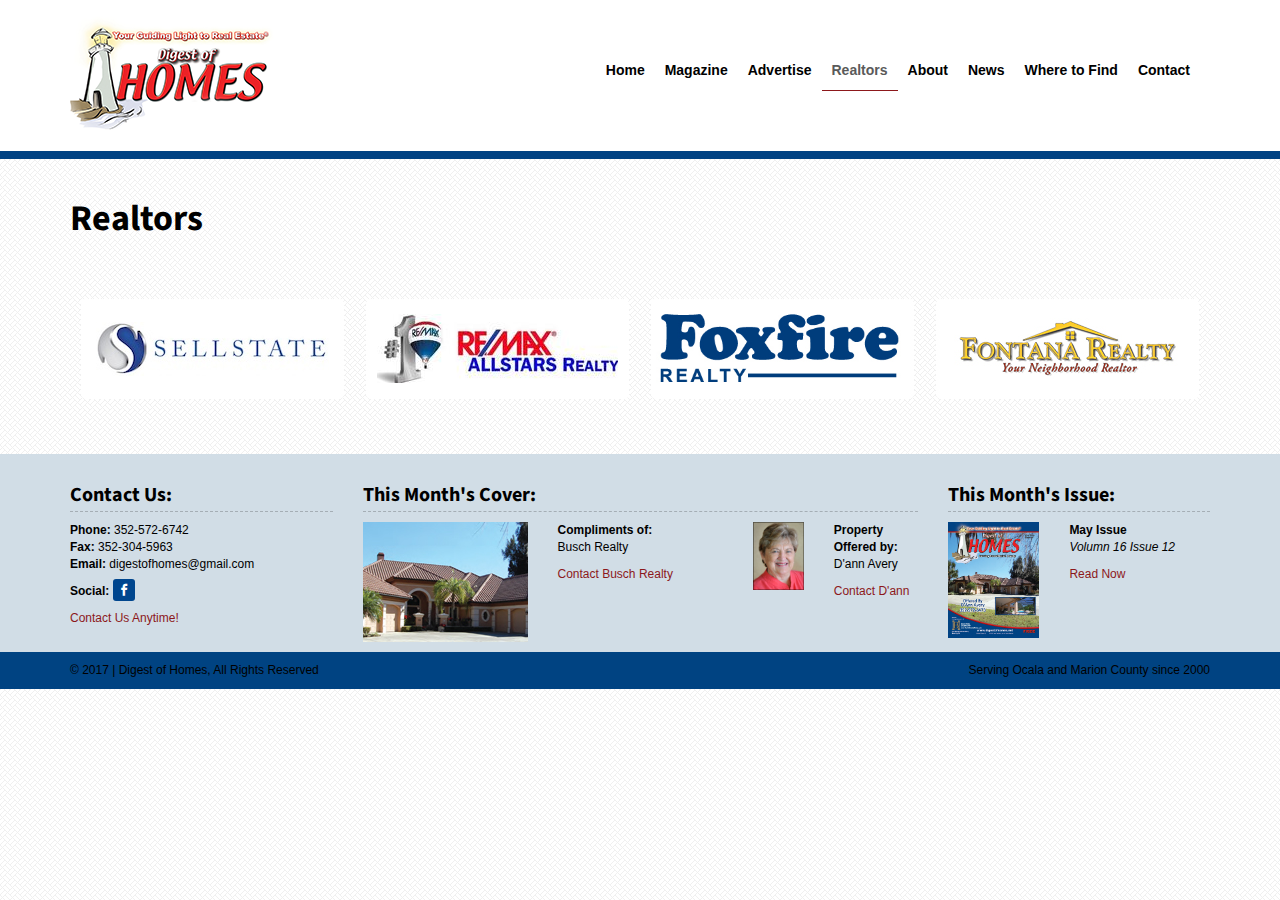
<file: realtors.html>
<!DOCTYPE html>
<html lang="en"><head>
<meta charset="utf-8"/>
<meta http-equiv="X-UA-Compatible" content="IE=edge"/>
<meta name="viewport" content="width=device-width, initial-scale=1"/><title>Realtors | Digest of Homes</title>
<!-- Bootstrap -->
<link rel="stylesheet" href="https://maxcdn.bootstrapcdn.com/bootstrap/3.3.7/css/bootstrap.min.css" integrity="sha384-BVYiiSIFeK1dGmJRAkycuHAHRg32OmUcww7on3RYdg4Va+PmSTsz/K68vbdEjh4u" crossorigin="anonymous">
<link rel="stylesheet" href="css/styles.css"></head>
<body>
<header>
<div class="container">
<div class="row">
<div class="col-xs-12 col-md-4 logo"><a href="/"><img src="./img/digest-of-homes.png" alt="Digest of Homes"></a></div>
<div class="col-xs-12 col-md-8">
<nav class="navbar navbar-default">
<div class="navbar-header">
<button type="button" class="navbar-toggle collapsed" data-toggle="collapse" data-target="#bs-example-navbar-collapse-1" aria-expanded="false">
<span class="sr-only">Toggle navigation</span>
<span class="icon-bar"></span>
<span class="icon-bar"></span>
<span class="icon-bar"></span>
</button>
</div>
<div class="collapse navbar-collapse" id="bs-example-navbar-collapse-1">
<ul class="nav navbar-nav"><li class=""><a href="./">Home</a></li>
<li class=""><a href="./magazine.html">Magazine</a></li>
<li class=""><a href="./advertise.html">Advertise</a></li>
<li class="active"><a href="./realtors.html">Realtors</a></li>
<li class=""><a href="./about.html">About</a></li>
<li class=""><a href="./news.html">News</a></li>
<li class=""><a href="./where.html">Where to Find</a></li>
<li class=""><a href="./contact.html">Contact</a></li></ul>
</div>
</nav>
</div>
</div>
</div>
</header>
<div class="mainContent">
<div class="container">
<div class="row">
<div class="col-xs-12">
<h1>Realtors</h1><div class="realtorLogos">
<a href="#"><img src="./img/sellstate-logo.jpg" alt="Sellstate"></a>
<a href="#"><img src="./img/Remax%20allstar.jpeg" alt="ReMax"></a>
<a href="#"><img src="./img/Foxfire.jpg" alt="Foxfire Realty"></a>
<a href="#"><img src="./img/fontana-realty-logo.jpg" alt="Fontana Realty"></a>
</div>
</div>
</div>
</div>
</div>
<footer><div class="container">
<div class="row footerInfo">
<div class="col-xs-12 col-md-3">
<h3>Contact Us:</h3>
<p>
<b>Phone:</b> 352-572-6742
<br>
<b>Fax:</b> 352-304-5963
<br>
<b>Email:</b> digestofhomes@gmail.com
</p>
<p>
<b>Social:</b>
<a href="#" class="icon-facebook"></a>
</p>
<p><a href="./contact.html">Contact Us Anytime!</a></p>
</div>
<div class="col-xs-12 col-md-6">
<h3>This Month's Cover:</h3>
<div class="row">
<div class="col-xs-12 col-md-4">
<div class="cover">
<img src="./img/footer-issue-cover.jpg" alt="This Month's Cover Property">
</div>
</div>
<div class="col-xs-12 col-md-4">
<p><b>Compliments of:</b>
<br>Busch Realty</p>
<p><a href="#">Contact Busch Realty</a></p>
</div>
<div class="col-xs-12 col-md-4">
<div class="row">
<div class="col-xs-12 col-md-5">
<img src="./img/dann.jpg" alt="D'ann Avery" class="img-responsive">
</div>
<div class="col-xs-12 col-md-7">
<p><b>Property Offered by:</b>
<br>D'ann Avery</p>
<p><a href="#">Contact D'ann</a></p>
</div>
</div>
</div>
</div>
</div>
<div class="col-xs-12 col-md-3">
<h3>This Month's Issue:</h3>
<div class="row">
<div class="col-xs-12 col-md-5">
<img src="./img/issue-v16-12.jpg" alt="Digest of Homes Volumn 16 Issue 12" class="img-responsive">
</div>
<div class="col-xs-12 col-md-7">
<p><b>May Issue</b>
<br><em>Volumn 16 Issue 12</em></p>
<p><a href="./magazine.html">Read Now</a></p>
</div>
</div>
</div>
</div>
</div>
<div class="footerBar">
<div class="container">
<div class="row">
<div class="col-xs-12 col-sm-6">
<p>&copy; 2017 | Digest of Homes, All Rights Reserved</p>
</div>
<div class="col-xs-12 col-sm-6">
<p>Serving Ocala and Marion County since 2000</p>
</div>
</div>
</div>
</div></footer><!-- jQuery (necessary for Bootstrap's JavaScript plugins) -->
<script src="https://ajax.googleapis.com/ajax/libs/jquery/1.12.4/jquery.min.js"></script>
<!-- Include all compiled plugins (below), or include individual files as needed -->
<script src="https://maxcdn.bootstrapcdn.com/bootstrap/3.3.7/js/bootstrap.min.js" integrity="sha384-Tc5IQib027qvyjSMfHjOMaLkfuWVxZxUPnCJA7l2mCWNIpG9mGCD8wGNIcPD7Txa" crossorigin="anonymous"></script>
<!-- Custome Scripts -->
<script src="js/scripts.js"></script></body>
</html>
</file>
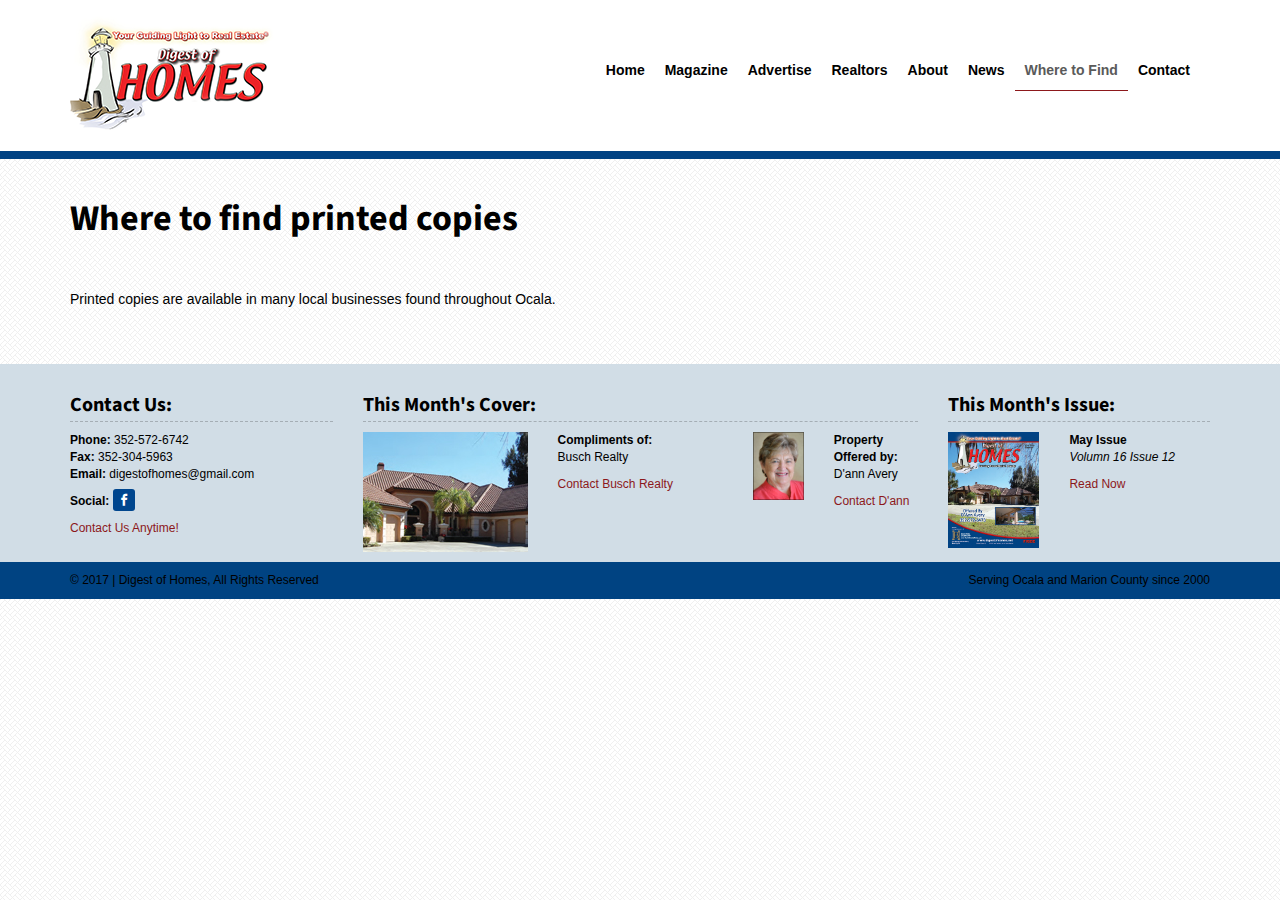
<file: where.html>
<!DOCTYPE html>
<html lang="en"><head>
<meta charset="utf-8"/>
<meta http-equiv="X-UA-Compatible" content="IE=edge"/>
<meta name="viewport" content="width=device-width, initial-scale=1"/><title>Where | Digest of Homes</title>
<!-- Bootstrap -->
<link rel="stylesheet" href="https://maxcdn.bootstrapcdn.com/bootstrap/3.3.7/css/bootstrap.min.css" integrity="sha384-BVYiiSIFeK1dGmJRAkycuHAHRg32OmUcww7on3RYdg4Va+PmSTsz/K68vbdEjh4u" crossorigin="anonymous">
<link rel="stylesheet" href="css/styles.css"></head>
<body>
<header>
<div class="container">
<div class="row">
<div class="col-xs-12 col-md-4 logo"><a href="/"><img src="./img/digest-of-homes.png" alt="Digest of Homes"></a></div>
<div class="col-xs-12 col-md-8">
<nav class="navbar navbar-default">
<div class="navbar-header">
<button type="button" class="navbar-toggle collapsed" data-toggle="collapse" data-target="#bs-example-navbar-collapse-1" aria-expanded="false">
<span class="sr-only">Toggle navigation</span>
<span class="icon-bar"></span>
<span class="icon-bar"></span>
<span class="icon-bar"></span>
</button>
</div>
<div class="collapse navbar-collapse" id="bs-example-navbar-collapse-1">
<ul class="nav navbar-nav"><li class=""><a href="./">Home</a></li>
<li class=""><a href="./magazine.html">Magazine</a></li>
<li class=""><a href="./advertise.html">Advertise</a></li>
<li class=""><a href="./realtors.html">Realtors</a></li>
<li class=""><a href="./about.html">About</a></li>
<li class=""><a href="./news.html">News</a></li>
<li class="active"><a href="./where.html">Where to Find</a></li>
<li class=""><a href="./contact.html">Contact</a></li></ul>
</div>
</nav>
</div>
</div>
</div>
</header>
<div class="mainContent">
<div class="container">
<div class="row">
<div class="col-xs-12">
<h1>Where to find printed copies</h1><p>Printed copies are available in many local businesses found throughout Ocala.</p>
</div>
</div>
</div>
</div>
<footer><div class="container">
<div class="row footerInfo">
<div class="col-xs-12 col-md-3">
<h3>Contact Us:</h3>
<p>
<b>Phone:</b> 352-572-6742
<br>
<b>Fax:</b> 352-304-5963
<br>
<b>Email:</b> digestofhomes@gmail.com
</p>
<p>
<b>Social:</b>
<a href="#" class="icon-facebook"></a>
</p>
<p><a href="./contact.html">Contact Us Anytime!</a></p>
</div>
<div class="col-xs-12 col-md-6">
<h3>This Month's Cover:</h3>
<div class="row">
<div class="col-xs-12 col-md-4">
<div class="cover">
<img src="./img/footer-issue-cover.jpg" alt="This Month's Cover Property">
</div>
</div>
<div class="col-xs-12 col-md-4">
<p><b>Compliments of:</b>
<br>Busch Realty</p>
<p><a href="#">Contact Busch Realty</a></p>
</div>
<div class="col-xs-12 col-md-4">
<div class="row">
<div class="col-xs-12 col-md-5">
<img src="./img/dann.jpg" alt="D'ann Avery" class="img-responsive">
</div>
<div class="col-xs-12 col-md-7">
<p><b>Property Offered by:</b>
<br>D'ann Avery</p>
<p><a href="#">Contact D'ann</a></p>
</div>
</div>
</div>
</div>
</div>
<div class="col-xs-12 col-md-3">
<h3>This Month's Issue:</h3>
<div class="row">
<div class="col-xs-12 col-md-5">
<img src="./img/issue-v16-12.jpg" alt="Digest of Homes Volumn 16 Issue 12" class="img-responsive">
</div>
<div class="col-xs-12 col-md-7">
<p><b>May Issue</b>
<br><em>Volumn 16 Issue 12</em></p>
<p><a href="./magazine.html">Read Now</a></p>
</div>
</div>
</div>
</div>
</div>
<div class="footerBar">
<div class="container">
<div class="row">
<div class="col-xs-12 col-sm-6">
<p>&copy; 2017 | Digest of Homes, All Rights Reserved</p>
</div>
<div class="col-xs-12 col-sm-6">
<p>Serving Ocala and Marion County since 2000</p>
</div>
</div>
</div>
</div></footer><!-- jQuery (necessary for Bootstrap's JavaScript plugins) -->
<script src="https://ajax.googleapis.com/ajax/libs/jquery/1.12.4/jquery.min.js"></script>
<!-- Include all compiled plugins (below), or include individual files as needed -->
<script src="https://maxcdn.bootstrapcdn.com/bootstrap/3.3.7/js/bootstrap.min.js" integrity="sha384-Tc5IQib027qvyjSMfHjOMaLkfuWVxZxUPnCJA7l2mCWNIpG9mGCD8wGNIcPD7Txa" crossorigin="anonymous"></script>
<!-- Custome Scripts -->
<script src="js/scripts.js"></script></body>
</html>
</file>
<file: css/styles.css>
/* Fonts */

@import url('https://fonts.googleapis.com/css?family=Source+Sans+Pro:300,400,600');
@font-face {
	font-family: 'icomoon-digestofhomes';
	src: url('../fonts/icomoon-digestofhomes.eot?hhpsns');
	src: url('../fonts/icomoon-digestofhomes.eot?hhpsns#iefix') format('embedded-opentype'), url('../fonts/icomoon-digestofhomes.ttf?hhpsns') format('truetype'), url('../fonts/icomoon-digestofhomes.woff?hhpsns') format('woff'), url('../fonts/icomoon-digestofhomes.svg?hhpsns#icomoon-digestofhomes') format('svg');
	font-weight: normal;
	font-style: normal;
}

[class^="icon-"],
[class*=" icon-"] {
	/* use !important to prevent issues with browser extensions that change fonts */
	font-family: 'icomoon-digestofhomes' !important;
	speak: none;
	font-style: normal;
	font-weight: normal;
	font-variant: normal;
	text-transform: none;
	line-height: 1;
	/* Better Font Rendering =========== */
	-webkit-font-smoothing: antialiased;
	-moz-osx-font-smoothing: grayscale;
}

.icon-home3:before {
	content: "\e902";
}

.icon-book:before {
	content: "\e91f";
}

.icon-phone:before {
	content: "\e942";
}

.icon-location:before {
	content: "\e947";
}

.icon-user:before {
	content: "\e971";
}

.icon-facebook:before {
	content: "\ea90";
}

.icon-twitter:before {
	content: "\ea96";
}


/* General */

html{
	-webkit-font-smoothing: antialiased;
	-moz-osx-font-smoothing: grayscale;
}

body {
	background: url('../img/cream_pixels.png');
	color: #000;
}

h1,
h2,
h3,
h4,
h5,
h6 {
	font-family: 'Source Sans Pro', sans-serif;
	font-weight: 700;
}

a, a:visited{
	color: #8c181b;
	-webkit-transition: all 0.2s ease-out;
	-moz-transition: all 0.2s ease-out;
	transition: all 0.2s ease-out;
}
a:hover, a:focus, a:active{
	color: #500000;
}

.btn, .btn:visited{
	border: none;
	box-shadow: 0 1px 0 #000;
	text-shadow: 0 1px 0 #222;
	text-transform: uppercase;
	font-weight: bold;
	font-size: 20px;
	border-radius: 5px;
	font-family: 'Source Sans Pro', sans-serif;
	line-height: 1em;
	padding: 8px 25px 5px;
	color: #fff;
}
.btn .btn-secondaryText, .btn .btn-secondaryText:visited{
	display: block;
	text-shadow: none;
	font-size: 14px;
	color: #000;
	text-transform: lowercase;
	font-weight: normal;
	margin-top: -5px;
}
.btn-default{
	background: #717171;
}
.btn-primary{
	background: #8c181b;
}
.btn-primary:hover, .btn-primary:focus, .btn-primary:active{
	background: #500000;
}


/* HEADER */

header {
    background: #fff;
    padding: 15px 0;
    border-bottom: 8px solid #004283;
}

header .logo {
	text-align: center;
}

@media all and (min-width: 768px){
	header .logo{
		text-align: left;
		margin-left: -10px;
	}
}


/* Main Navigation */

.navbar-default {
	background: #8d181b;
	border: none;
}

@media all and (min-width:768px) {
	.navbar-default {
		background: none;
	}
}

@media all and (min-width: 992px){
	.navbar-default{
		margin-top: 35px;
	}
}

.navbar-default .navbar-toggle {
	border-color: #690003;
	background-color: #690003;
}

.navbar-default .navbar-toggle:focus,
.navbar-default .navbar-toggle:hover {
	background-color: #9e3033;
}

.navbar-default .navbar-toggle .icon-bar {
	background-color: #fff;
}

.navbar-default .navbar-collapse {
	padding: 0;
}

.navbar-default .navbar-collapse, .navbar-default .navbar-form {
	border-color: #690003;
}

@media all and (min-width:768px) and (max-width:992px){
	.navbar-default .navbar-collapse {
		text-align: center;
	}
}

.navbar-default .navbar-nav {
	margin: 0;
}

@media all and (min-width: 768px){
	.navbar-default .navbar-nav{
		float: right;
	}
}

@media all and (min-width:768px) and (max-width:992px){
	.navbar-default .navbar-nav {
		display: inline-block;
		float: none;
	}
}

.navbar-default .navbar-nav > li > a {
	padding: 10px;
	color: #fff;
	border-top: 1px solid #9e3033;
	font-weight: bold;
}

@media all and (min-width:768px) {
	.navbar-default .navbar-nav > li > a {
		color: #000;
		border-top: none;
	}
}

.navbar-default .navbar-nav > li > a:hover {
	color: #5a5a5a;
	background: none;
}

.navbar-default .navbar-nav > li.active > a {
	/*	border-bottom: 1px solid #8d181b;*/
	color: #000;
	background: #9e3033;
}

@media all and (min-width:768px) {
	.navbar-default .navbar-nav > li.active > a {
		border-bottom: 1px solid #8d181b;
		color: #5a5a5a;
		background: none;
	}
}


/* HERO */

.hero {
	border-bottom: 8px solid #004283;
	padding: 50px 0;
	text-align: center;
	position: relative;
	overflow: hidden;
    background: url(../img/hero-bg.jpg) no-repeat center;
}

.hero .issue h2 {
	font-size: 87px;
	margin: 0 0 10px;
	color: #fff;
	text-shadow: 0 0 1px #000;
}

.hero .issue h2 span {
	font-weight: 300;
}

.hero .issue img {
	max-width: 185px;
	margin: 0 0 20px;
	box-shadow: 0 1px 1px #000;
}

.hero .btn-primary{
	font-weight: 300;
	padding: 13px 20px;
}

.hero .btn-primary span{
	font-size: 16px;
	padding-right: 5px;
}

.hero .btn-default{
	font-size: 14px;
	padding: 10px 15px;
	color: #fff;
	font-weight: 300;
	text-transform: capitalize;
	letter-spacing: .5px;
}

.hero .btn-default:hover{
	background: #444;
}

@media all and (min-width:768px) {
	.hero .issue .cover {
		text-align: right;
	}
	.hero .issue .links{
		text-align: left;
	}
}


/* MAIN CONTENT */
.mainContent{
	margin: 20px 0 0;
	text-align: center;
/*	overflow: hidden;*/
}

@media all and (min-width: 992px){
	.mainContent{
		text-align: left;
	}
}

.mainContent h1{
	margin-bottom: 50px
}
.mainContent .row > div:first-child p{
	margin-right: 50px;
}

/* Magazine Cover Stack */
.magCovers{
	position:relative;
	z-index:1;
	height: 300px;
	margin-top: 20px
}
.magCovers-link{
	display: block;
}
.magCovers img{
	position:absolute;
	-moz-box-shadow:1px 1px 10px #000;
	-webkit-box-shadow:1px 1px 10px #000;
	box-shadow:0px 2px 1px #000;
	height: auto;
	margin: auto;
}
.magCovers-thisMonth{
	transform: rotate(0deg);
	z-index: 3;
	top: 10px;
	right: 0;
	left: 0;
}
.magCovers-lastMonth{
	transform: rotate(15deg);
	opacity: .75;
	z-index: 2;
	top:30px;
	right: -55px;
}
.magCovers-pastMonth{
	transform: rotate(-15deg);
	opacity: .75;
	z-index: 1;
	top:30px;
	left: -55px;
}

/* CALLOUTS */
.callouts-box{
	background: #d1dde6;
	border-radius: 10px;
	border-bottom: 1px solid #999d9e;
	text-align: center;
	position: relative;
	z-index: 2;
	padding-bottom: 50px;
	margin-bottom: 15px;
}
.callouts-box h2{
	font-weight: normal;
	font-size: 25px;
	border-bottom: 1px dashed #333;
	padding-bottom: 15px;
	margin-bottom: 15px;
}
.callouts-box p{
	padding: 0 15px;
}
.callouts-box-icons{
	font-size: 25px;
	background: #004382;
	border-radius: 50%;
	padding: 15px;
	color: #fff;
	font-weight: normal;
	text-shadow: 0 1px 0 #000;
	margin-top: 55px;
	display: inline-block;
	border-bottom: 1px solid #000;
}

/* REALTORS */
.realtors{
	background: #d1dde6;
	margin: 50px 0;
	padding: 25px 0;
	text-align: center
}

.realtorLogos{
	display: flex;
	justify-content: center;
	align-items: center;
}
.realtorLogos a{
	width: 23%;
	background: #fff;
	border-radius: 5px;
	padding: 5px;
	margin: 10px 1%;
	height: 100px;
	display: flex;
	justify-content: center;
	align-items: center;
}

.realtorLogos a img{
	max-width: 100%;
	height: auto;
}

/* ADVERTISE */
.advertise{
	text-align: center;
	background: url('../img/hero-bg.jpg') no-repeat center;
	position: relative;
	padding: 70px 0;
	border-top: 1px solid #004382;
	border-bottom: 1px solid #004382;
	background-attachment: fixed;
}
.advertise:after{
	content: '';
	background: #333;
	position: absolute;
	margin: auto;
	top: 0;
	right: 0;
	bottom: 0;
	left: 0;
	opacity: .5;
	z-index: 0;
}
.advertise .container{
	position: relative;
	z-index: 1;
}
.advertise h2{
	color: #fff;
}

/* FOOTER */
footer{
	background: #d1dde6;
	font-size: 12px;
	margin-top: 45px;
}
footer .footerInfo{
	padding: 10px 0;
}
footer h3{
	border-bottom: 1px dashed #a5aeb5;
	padding: 0 0 5px 0;
	font-size: 20px;
}
footer .icon-facebook {
	background: #00468e;
	color: #fff;
	padding: 5px;
	border-radius: 3px;
}
footer .icon-facebook:hover {
	text-decoration: none;
	background: #00356b;
}
footer .footerInfo .cover {
	position: relative;
	overflow: hidden;
	height: 120px;
}
footer .footerInfo .cover img {
	position: absolute;
	top: 50%;
	left: 50%;
	transform: translate(-50%, -50%);
}

/* footerbar */
footer .footerBar{
	background: #004382;
}

@media all and (min-width: 480px){
	footer .footerBar .row div:last-child{
		text-align: right;
	}
}

footer .footerBar p{
	margin: 10px 0;
}
</file>
